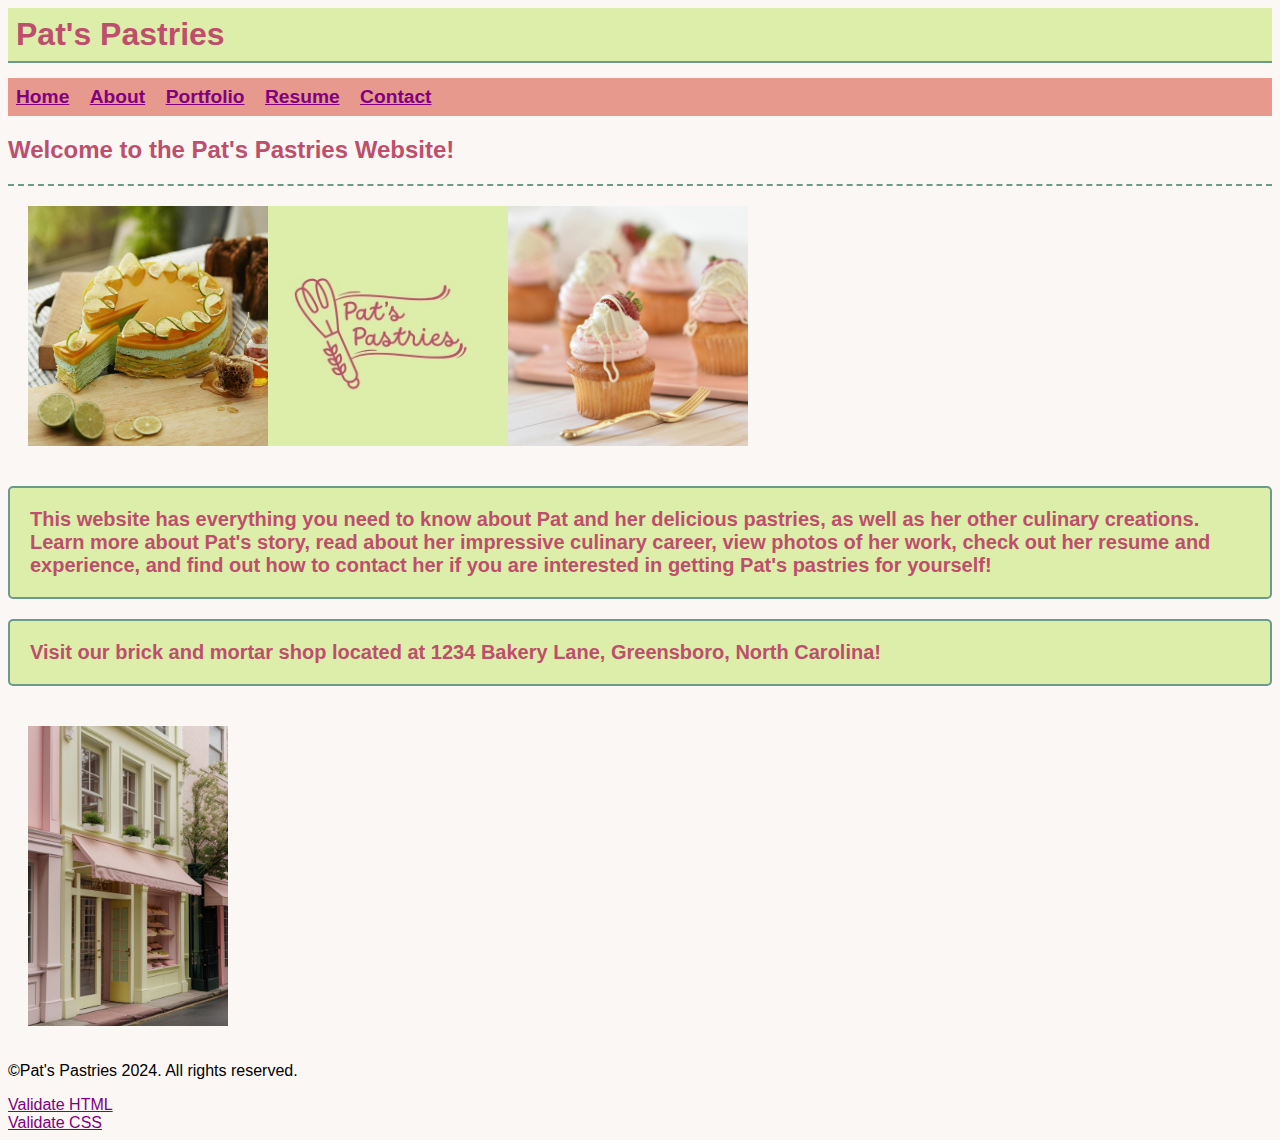
<file: index.html>
<!DOCTYPE html>
<html lang="en">
	<head>
		<meta charset="UTF-8">
		<title>Pat's Pastries</title>
		<meta name="author" content="Caiya Brown">
		<link rel="stylesheet" href="styles.css">
		<!-- Icon from favicon.io -->
		<link rel="icon" type="image/x-icon" href="images/favicon.ico">
	</head>
	<body>
		<!-- Heading -->
		<header>
			<h1 class="gen-header">Pat's Pastries</h1>

			<!--Navigation Bar -->
			<nav class="nav">
				<a href="index.html">Home</a>
				<a href="about.html">About</a>
				<a href="portfolio.html">Portfolio</a>
				<a href="resume.html">Resume</a>
				<a href="contact.html">Contact</a>
			</nav>
		</header>
		<main>
			<section class="title">
				<h2>Welcome to the Pat's Pastries Website!</h2>
			</section>
			<!-- Information and images about the site -->
			<div class="home-images">
				<img src="images/pexels-pixabay-264939.jpg" alt="Pat's Pastries Logo">
				<img src="images/patspastrieslogo.jpg" alt="Pat's Pastries Logo">
				<img src="images/deva-williamson-S2jw81lfrG0-unsplash.jpg" alt="Pat's Pastries Logo">
			</div>
			<div class="content">
				<!--Insert images-->
				<p>
					This website has everything you need to know about Pat and her delicious pastries, as well as her other culinary creations. Learn more about Pat's story, read about her impressive culinary career, view photos of her work, check out her resume and experience, and find out how to contact her if you are interested in getting Pat's pastries for yourself!
				</p>
				<!--Insert image-->
				<p>
					Visit our brick and mortar shop located at 1234 Bakery Lane, Greensboro, North Carolina!
				</p>
			</div>
			<div class="home-images2">
				<img src="images/difanglepats.jfif" alt="Pat's Pastries Store Facade">
			</div>
		</main>
		<!--Footer-->
		<footer>
			<p>&copy;Pat's Pastries 2024. All rights reserved.</p>
			<a href="https://validator.w3.org/check?uri=referer"
			referrerpolicy="unsafe-url"> Validate HTML </a> <br>
			<a href="https://jigsaw.w3.org/css-validator/check/referer"
			referrerpolicy="unsafe-url"> Validate CSS </a>
		</footer>

	</body>
</html>
</file>
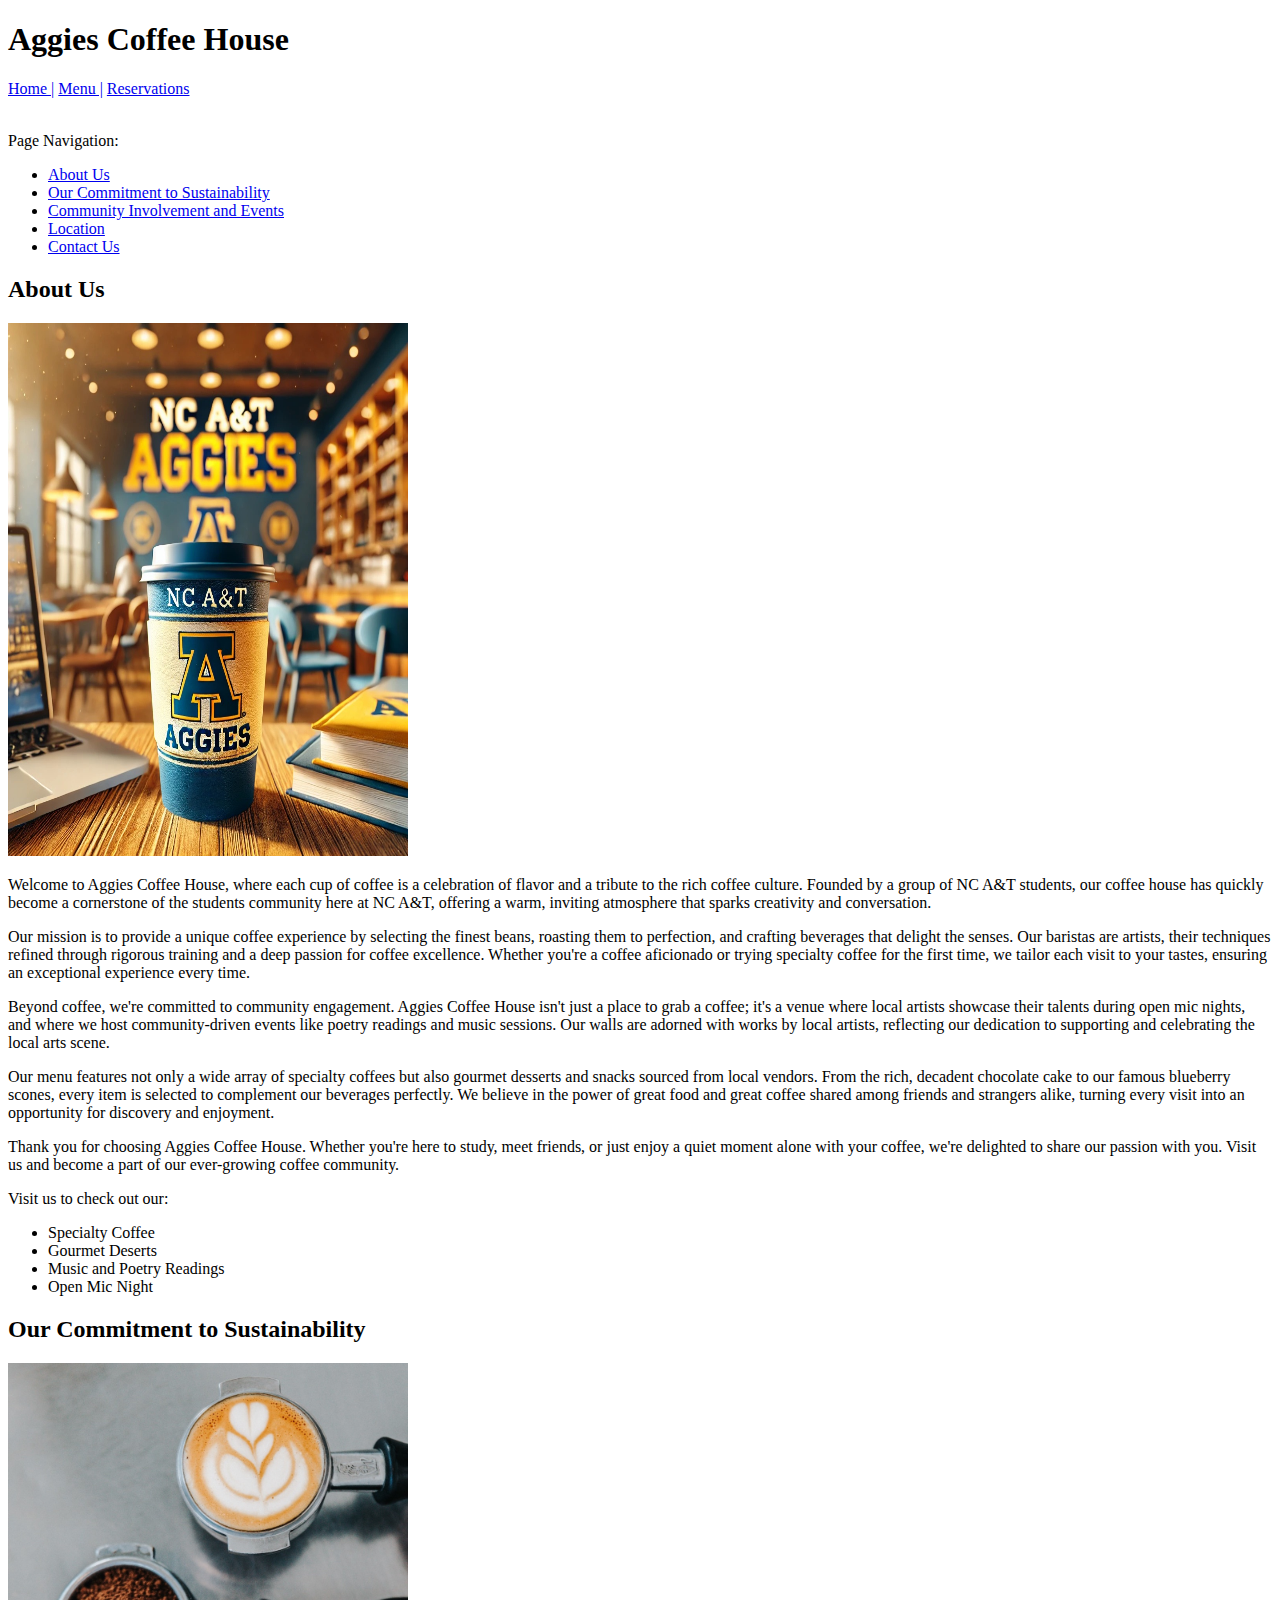
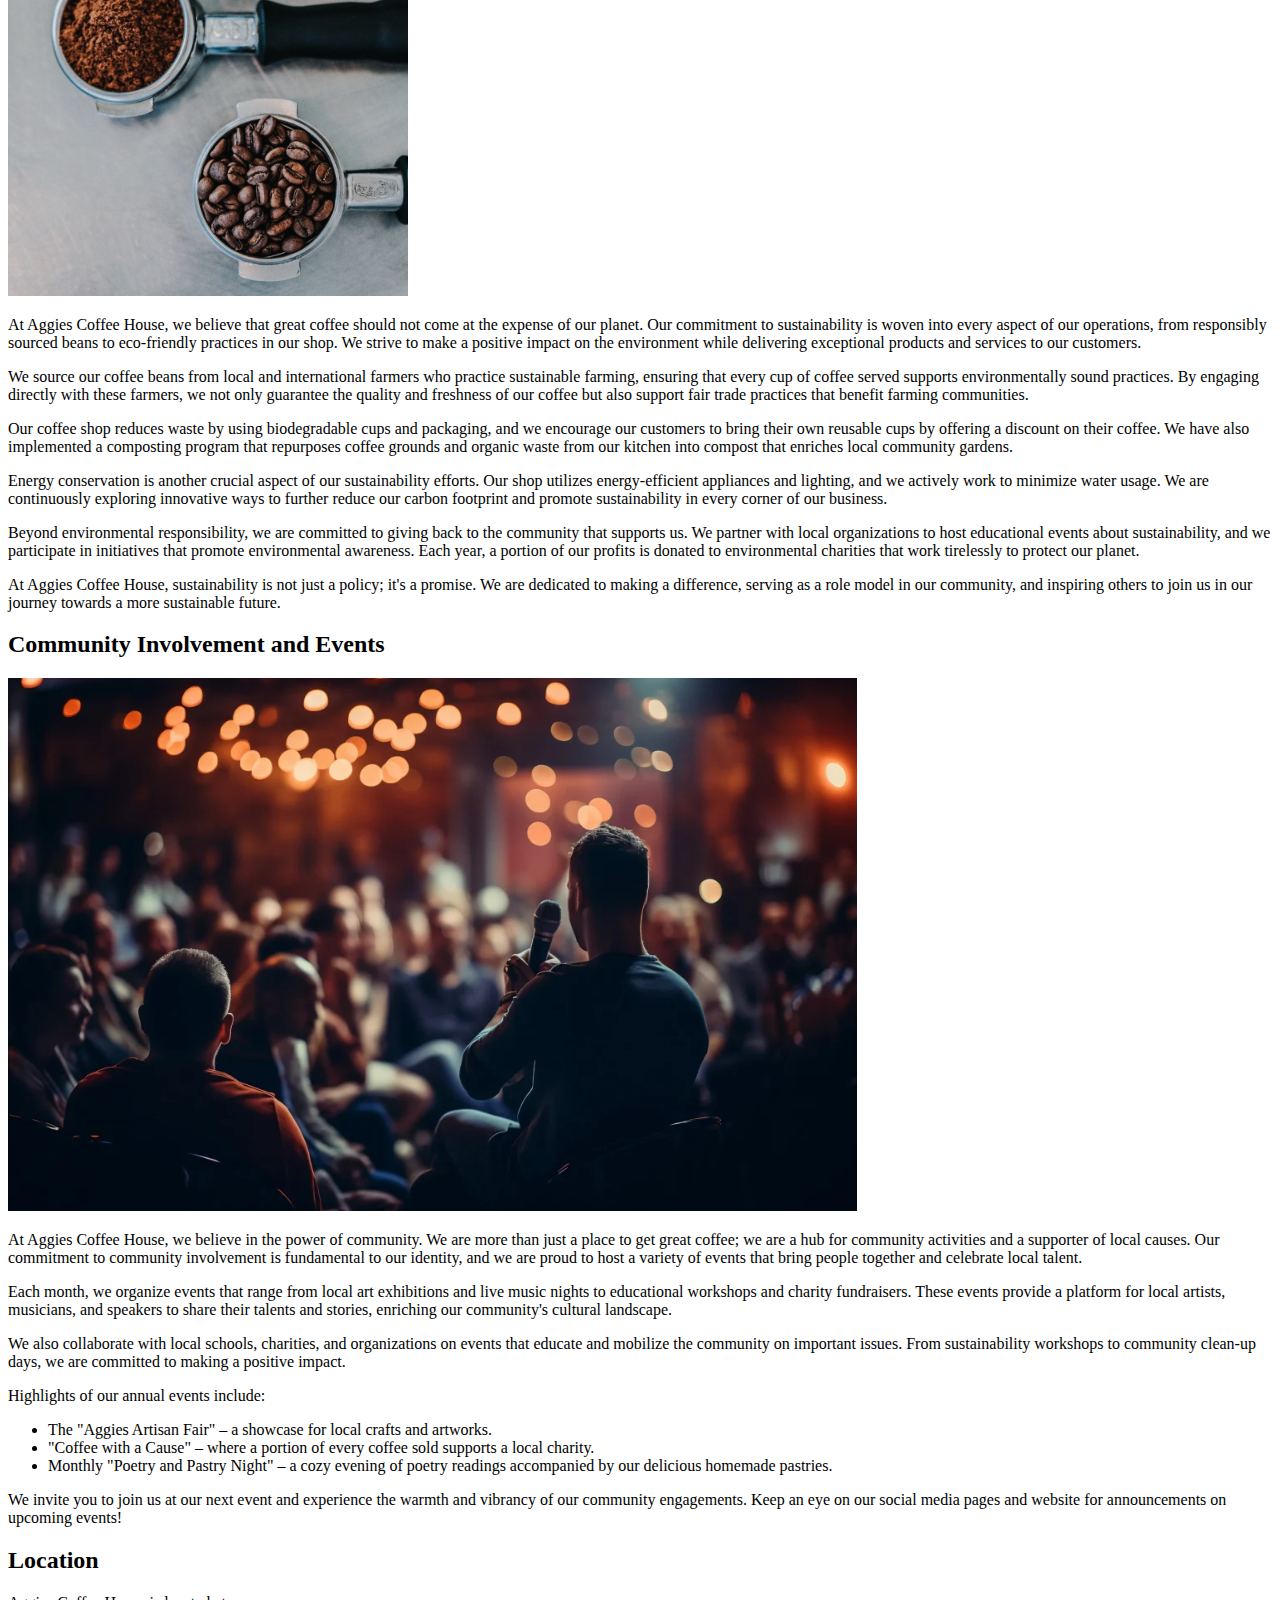
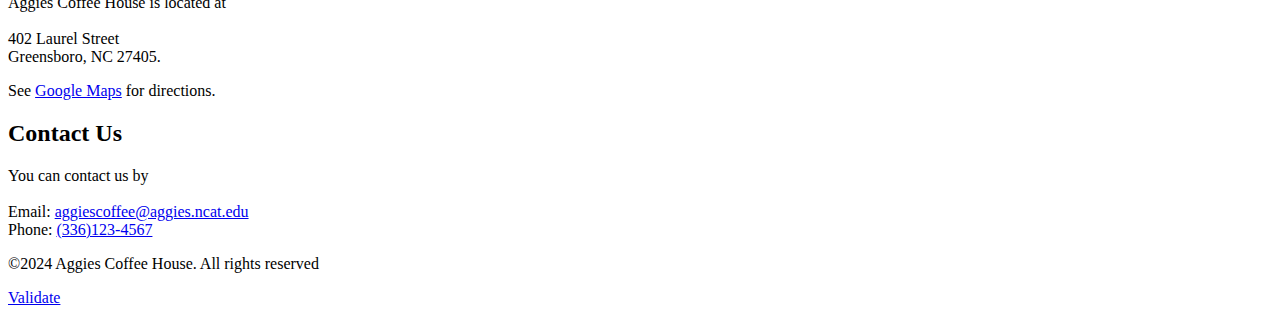
<file: assignment4/index.html>
<!DOCTYPE html>
<html lang="en">
<head>
    <meta charset="UTF-8">
    <title>Aggies Coffee House</title>
    <meta name="author" content="Group6">
    <link rel="icon" type="image/x-icon" href="images/favicon.ico">
</head>
<body>

    <header>
        <h1>Aggies Coffee House</h1>
        <nav>
            <a href="index.html">Home |</a>
            <a href="menu.html">Menu |</a>
            <a href="reservations.html">Reservations</a>

            <br><br>

            <p>Page Navigation:</p>
            <ul>
                <li><a href="#about-us">About Us</a></li>
                <li><a href="#sustainability">Our Commitment to Sustainability</a></li>
                <li><a href="#community-events">Community Involvement and Events</a></li>
                <li><a href="#location">Location</a></li>
                <li><a href="#contact-us">Contact Us</a></li>
            </ul>
        </nav>
    </header>

    <main>
        <section id="about-us">
            <h2>About Us</h2>
            <img src="images/logo.png" alt="Aggies Coffee House" width="400" height="533">
            <p>
                Welcome to Aggies Coffee House, where each cup of coffee is a celebration of flavor and a tribute to the rich coffee culture. Founded by a group of NC A&T students, our coffee house has quickly become a cornerstone of the students community here at NC A&T, offering a warm, inviting atmosphere that sparks creativity and conversation.
            </p>
            <p>
                Our mission is to provide a unique coffee experience by selecting the finest beans, roasting them to perfection, and crafting beverages that delight the senses. Our baristas are artists, their techniques refined through rigorous training and a deep passion for coffee excellence. Whether you're a coffee aficionado or trying specialty coffee for the first time, we tailor each visit to your tastes, ensuring an exceptional experience every time.
            </p>
            <p>
                Beyond coffee, we're committed to community engagement. Aggies Coffee House isn't just a place to grab a coffee; it's a venue where local artists showcase their talents during open mic nights, and where we host community-driven events like poetry readings and music sessions. Our walls are adorned with works by local artists, reflecting our dedication to supporting and celebrating the local arts scene.
            </p>
            <p>
                Our menu features not only a wide array of specialty coffees but also gourmet desserts and snacks sourced from local vendors. From the rich, decadent chocolate cake to our famous blueberry scones, every item is selected to complement our beverages perfectly. We believe in the power of great food and great coffee shared among friends and strangers alike, turning every visit into an opportunity for discovery and enjoyment.
            </p>
            <p>
                Thank you for choosing Aggies Coffee House. Whether you're here to study, meet friends, or just enjoy a quiet moment alone with your coffee, we're delighted to share our passion with you. Visit us and become a part of our ever-growing coffee community.
            </p>


            <p>Visit us to check out our:</p>
            
            <ul>
                <li>Specialty Coffee</li>
                <li>Gourmet Deserts</li>
                <li>Music and Poetry Readings</li>
                <li>Open Mic Night</li>
            </ul>
        </section>
        <section id="sustainability">
            <h2>Our Commitment to Sustainability</h2>

            <img src="images/coffee.jpg" alt="Coffee" width="400" height="533">

            <p>
                At Aggies Coffee House, we believe that great coffee should not come at the expense of our planet. Our commitment to sustainability is woven into every aspect of our operations, from responsibly sourced beans to eco-friendly practices in our shop. We strive to make a positive impact on the environment while delivering exceptional products and services to our customers.
            </p>
            <p>
                We source our coffee beans from local and international farmers who practice sustainable farming, ensuring that every cup of coffee served supports environmentally sound practices. By engaging directly with these farmers, we not only guarantee the quality and freshness of our coffee but also support fair trade practices that benefit farming communities.
            </p>
            <p>
                Our coffee shop reduces waste by using biodegradable cups and packaging, and we encourage our customers to bring their own reusable cups by offering a discount on their coffee. We have also implemented a composting program that repurposes coffee grounds and organic waste from our kitchen into compost that enriches local community gardens.
            </p>
            <p>
                Energy conservation is another crucial aspect of our sustainability efforts. Our shop utilizes energy-efficient appliances and lighting, and we actively work to minimize water usage. We are continuously exploring innovative ways to further reduce our carbon footprint and promote sustainability in every corner of our business.
            </p>
            <p>
                Beyond environmental responsibility, we are committed to giving back to the community that supports us. We partner with local organizations to host educational events about sustainability, and we participate in initiatives that promote environmental awareness. Each year, a portion of our profits is donated to environmental charities that work tirelessly to protect our planet.
            </p>
            <p>
                At Aggies Coffee House, sustainability is not just a policy; it's a promise. We are dedicated to making a difference, serving as a role model in our community, and inspiring others to join us in our journey towards a more sustainable future.
            </p>
        </section>
        <section id="community-events">
            <h2>Community Involvement and Events</h2>
            <img src="images/community.png" alt="Community at Aggies Coffee House" height="533">

            <p>
                At Aggies Coffee House, we believe in the power of community. We are more than just a place to get great coffee; we are a hub for community activities and a supporter of local causes. Our commitment to community involvement is fundamental to our identity, and we are proud to host a variety of events that bring people together and celebrate local talent.
            </p>
            <p>
                Each month, we organize events that range from local art exhibitions and live music nights to educational workshops and charity fundraisers. These events provide a platform for local artists, musicians, and speakers to share their talents and stories, enriching our community's cultural landscape.
            </p>
            <p>
                We also collaborate with local schools, charities, and organizations on events that educate and mobilize the community on important issues. From sustainability workshops to community clean-up days, we are committed to making a positive impact.
            </p>

            <p>Highlights of our annual events include:</p>
                <ul>
                    <li>The "Aggies Artisan Fair" – a showcase for local crafts and artworks.</li>
                    <li>"Coffee with a Cause" – where a portion of every coffee sold supports a local charity.</li>
                    <li>Monthly "Poetry and Pastry Night" – a cozy evening of poetry readings accompanied by our delicious homemade pastries.</li>
                </ul>
            
            <p>
                We invite you to join us at our next event and experience the warmth and vibrancy of our community engagements. Keep an eye on our social media pages and website for announcements on upcoming events!
            </p>
        </section>
        <section id="location">
            <h2>Location</h2>
            
            <p>
                Aggies Coffee House is located at 
                <br><br>
                402 Laurel Street
                <br>
                Greensboro, NC 27405.
            </p>
            
            <p> See <a href="https://maps.app.goo.gl/orBDhaC6fTrbt9LY6" target="_blank">Google Maps</a> for directions. </p>
        </section>
        <section id="contact-us">
            <h2>Contact Us</h2>
            <p>
                You can contact us by 
                <br><br>
                Email: <a href="mailto:aggiescoffee@aggies.ncat.edu">aggiescoffee@aggies.ncat.edu</a>
                <br>
                Phone: <a href="tel:+13361234567">(336)123-4567</a>
            </p>
        </section>


    </main>

    <footer>
        <p> &copy;2024 Aggies Coffee House. All rights reserved</p>
        <a href="https://validator.w3.org/check?uri=referer" referrerpolicy="unsafe-url">Validate</a>
    </footer>


</body>
</html>
</file>
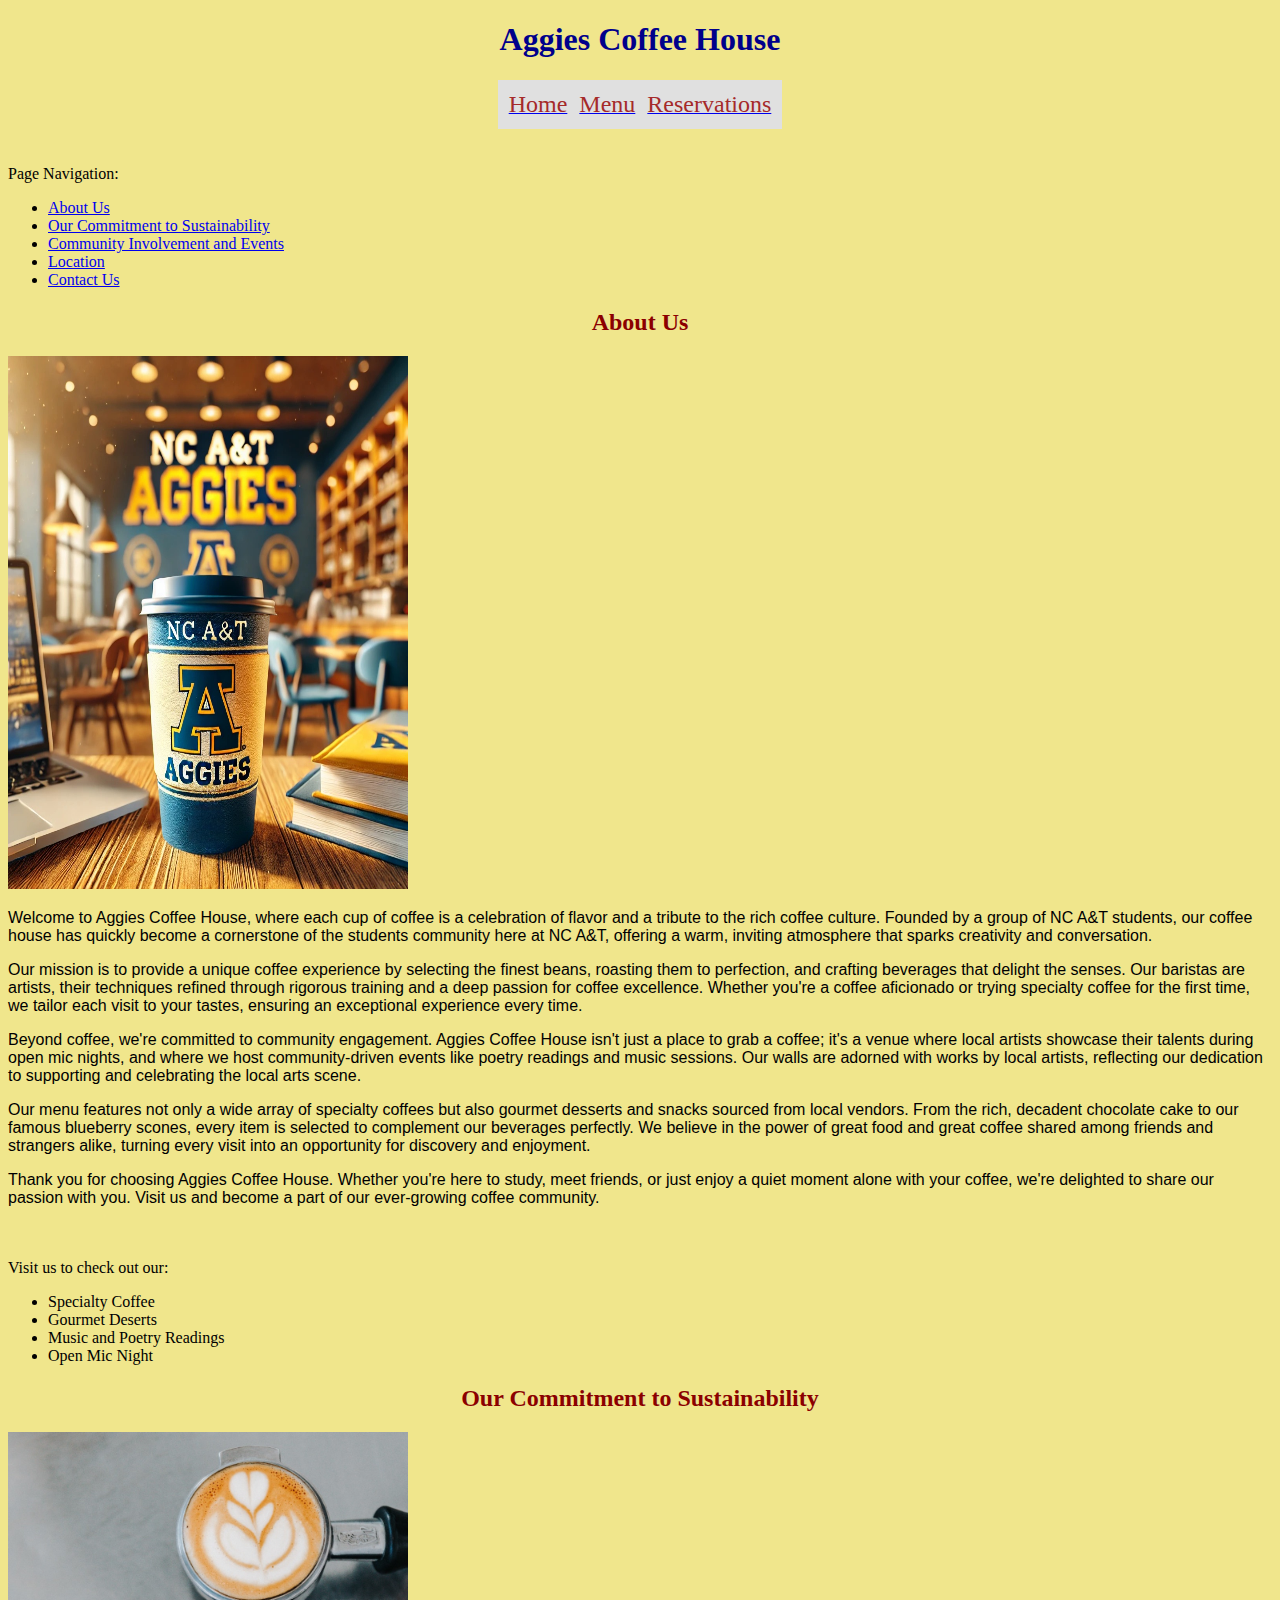
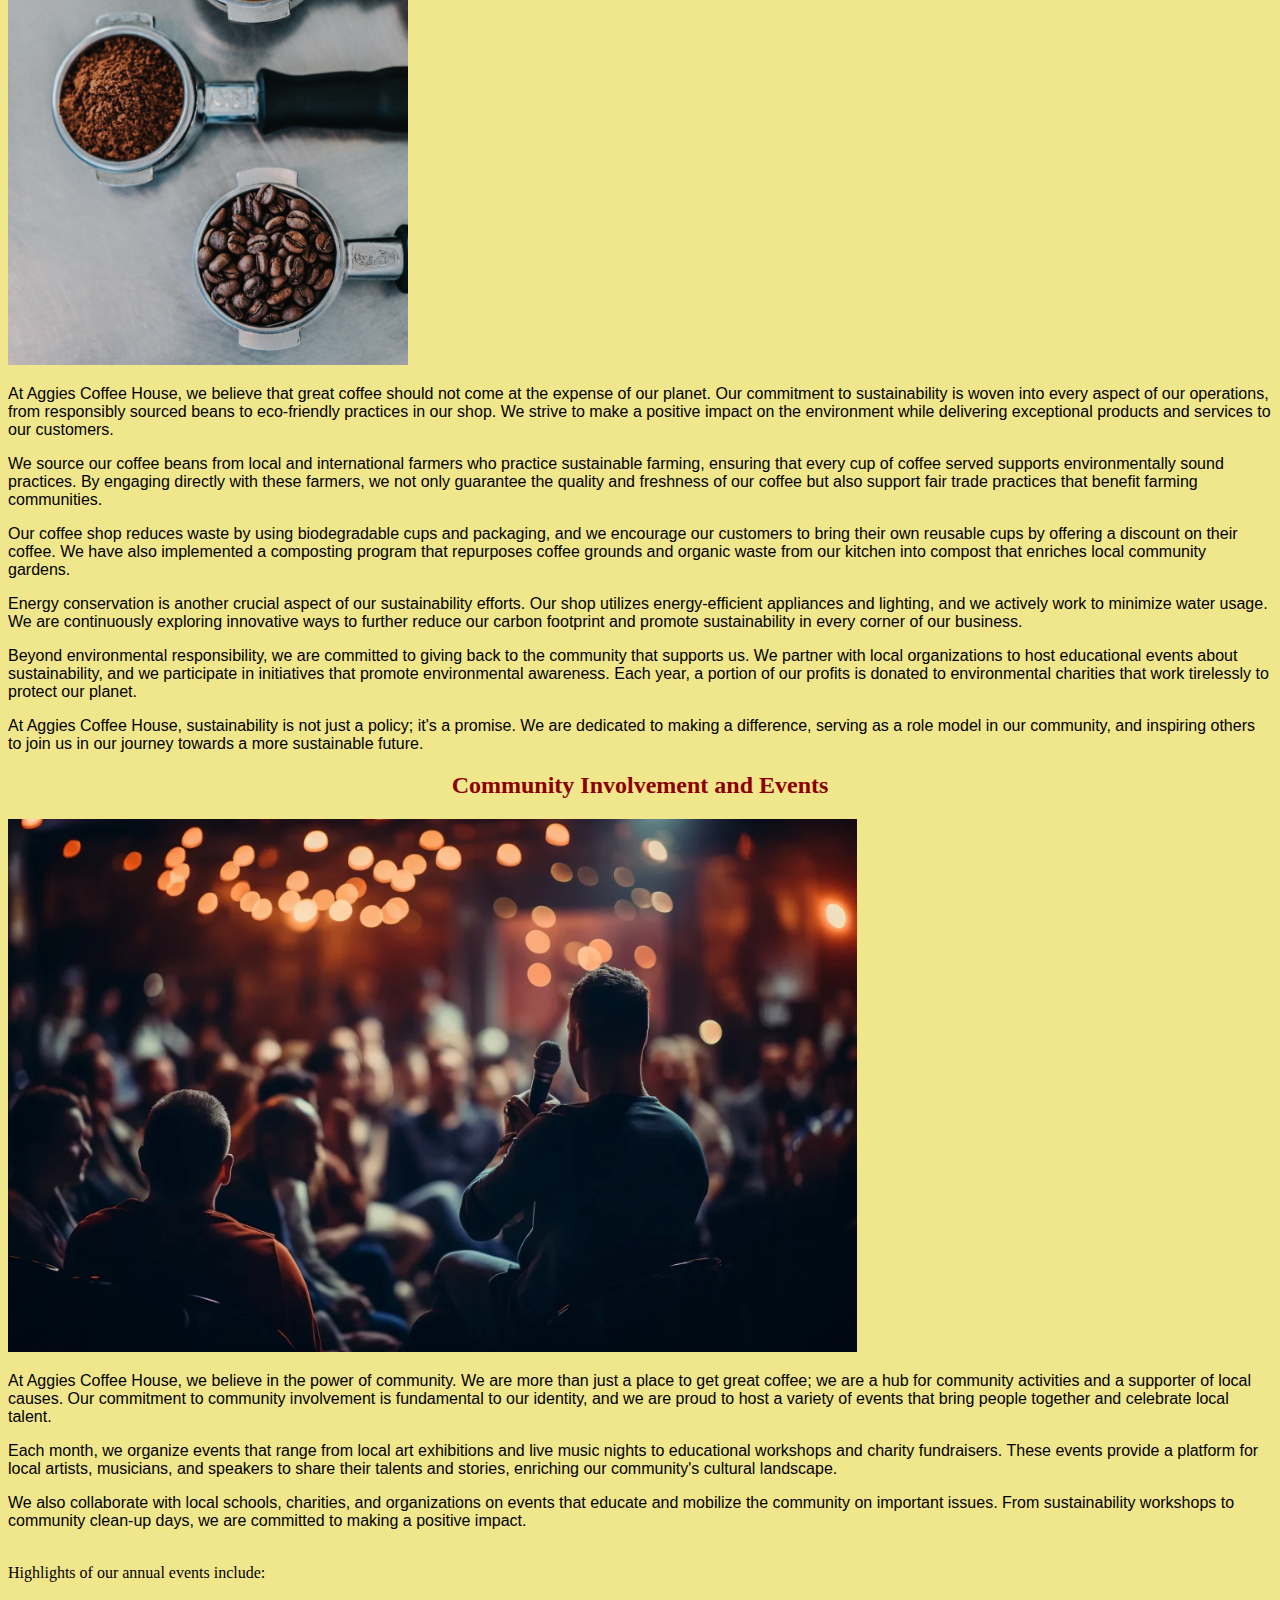
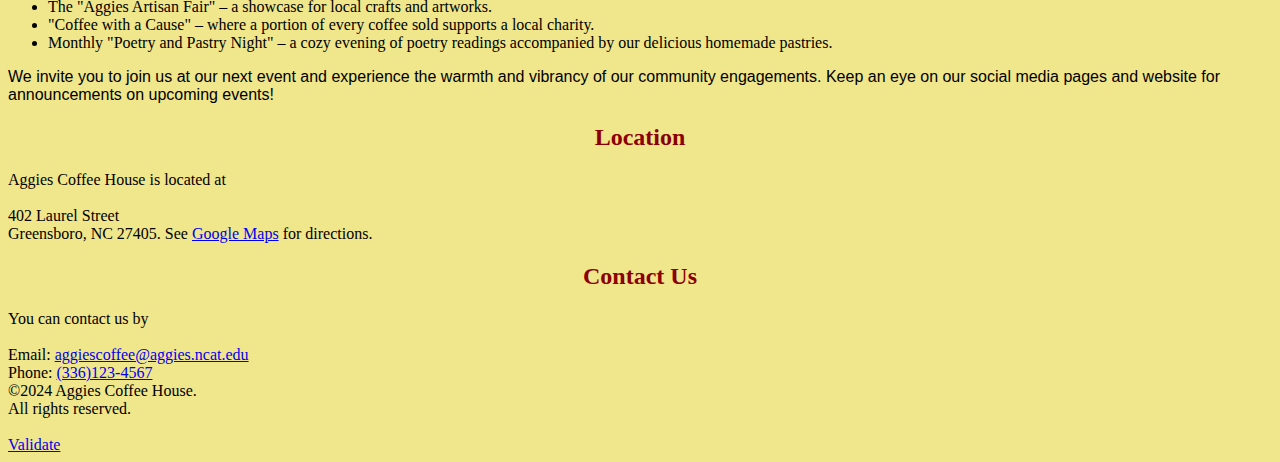
<file: assignment5/index.html>
<!DOCTYPE html>
<html lang="en">
<head>
    <meta charset="UTF-8">
    <title>Aggies Coffee House</title>
    <meta name="author" content="Group11">
    <link rel="icon" type="image/x-icon" href="images/favicon.ico">
</head>
<body bgcolor="#f0e68c">

    <header>
        <h1 align="center"><font color="darkblue">Aggies Coffee House</font></h1>
        <nav>

            <table align="center" border="0" cellspacing="10" width="100" bgcolor="#e0e0e0">
              <tr>
                <td><a href="index.html"><font color="brown" size="5">Home</font></a></td>
                <td><a href="menu.html"><font color="brown" size="5">Menu</font></a></td>
                <td><a href="reservations.html"><font color="brown" size="5">Reservations</font></a></td>
              </tr>
            </table>

            <br><br>Page Navigation:
            <ul>
                <li><a href="#about-us">About Us</a></li>
                <li><a href="#sustainability">Our Commitment to Sustainability</a></li>
                <li><a href="#community-events">Community Involvement and Events</a></li>
                <li><a href="#location">Location</a></li>
                <li><a href="#contact">Contact Us</a></li>
            </ul>
        </nav>
    </header>

    <main>
        <section id="about-us">
            <h2 align="center"><font color="darkred">About Us</font></h2>
            <img src="images/logo.png" alt="Aggies Coffee House" width="400" height="533">
            <p><font face="Arial" size="3">
                Welcome to Aggies Coffee House, where each cup of coffee is a celebration of flavor and a tribute to the rich coffee culture. Founded by a group of NC A&T students, our coffee house has quickly become a cornerstone of the students community here at NC A&T, offering a warm, inviting atmosphere that sparks creativity and conversation.
                </font>
            </p>
            <p><font face="Arial" size="3">
                Our mission is to provide a unique coffee experience by selecting the finest beans, roasting them to perfection, and crafting beverages that delight the senses. Our baristas are artists, their techniques refined through rigorous training and a deep passion for coffee excellence. Whether you're a coffee aficionado or trying specialty coffee for the first time, we tailor each visit to your tastes, ensuring an exceptional experience every time.</font>
            </p>
            <p><font face="Arial" size="3">
                Beyond coffee, we're committed to community engagement. Aggies Coffee House isn't just a place to grab a coffee; it's a venue where local artists showcase their talents during open mic nights, and where we host community-driven events like poetry readings and music sessions. Our walls are adorned with works by local artists, reflecting our dedication to supporting and celebrating the local arts scene.</font>
            </p>
            <p><font face="Arial" size="3">
                Our menu features not only a wide array of specialty coffees but also gourmet desserts and snacks sourced from local vendors. From the rich, decadent chocolate cake to our famous blueberry scones, every item is selected to complement our beverages perfectly. We believe in the power of great food and great coffee shared among friends and strangers alike, turning every visit into an opportunity for discovery and enjoyment.</font>
            </p>
            <p><font face="Arial" size="3">
                Thank you for choosing Aggies Coffee House. Whether you're here to study, meet friends, or just enjoy a quiet moment alone with your coffee, we're delighted to share our passion with you. Visit us and become a part of our ever-growing coffee community.</font>
            </p>


            <br><br>Visit us to check out our:
            
            <ul>
                <li>Specialty Coffee</li>
                <li>Gourmet Deserts</li>
                <li>Music and Poetry Readings</li>
                <li>Open Mic Night</li>
            </ul>
        </section>

        <section id="sustainability">
            <h2 align="center"><font color="darkred">Our Commitment to Sustainability</font></h2>

            <img src="images/coffee.jpg" alt="Coffee" width="400" height="533">

            <p><font face="Arial" size="3">
                At Aggies Coffee House, we believe that great coffee should not come at the expense of our planet. Our commitment to sustainability is woven into every aspect of our operations, from responsibly sourced beans to eco-friendly practices in our shop. We strive to make a positive impact on the environment while delivering exceptional products and services to our customers.</font>
            </p>
            <p><font face="Arial" size="3">
                We source our coffee beans from local and international farmers who practice sustainable farming, ensuring that every cup of coffee served supports environmentally sound practices. By engaging directly with these farmers, we not only guarantee the quality and freshness of our coffee but also support fair trade practices that benefit farming communities.</font>
            </p>
            <p><font face="Arial" size="3">
                Our coffee shop reduces waste by using biodegradable cups and packaging, and we encourage our customers to bring their own reusable cups by offering a discount on their coffee. We have also implemented a composting program that repurposes coffee grounds and organic waste from our kitchen into compost that enriches local community gardens.</font>
            </p>
            <p><font face="Arial" size="3">
                Energy conservation is another crucial aspect of our sustainability efforts. Our shop utilizes energy-efficient appliances and lighting, and we actively work to minimize water usage. We are continuously exploring innovative ways to further reduce our carbon footprint and promote sustainability in every corner of our business.
                </font>
            </p>
            <p><font face="Arial" size="3">
                Beyond environmental responsibility, we are committed to giving back to the community that supports us. We partner with local organizations to host educational events about sustainability, and we participate in initiatives that promote environmental awareness. Each year, a portion of our profits is donated to environmental charities that work tirelessly to protect our planet.</font>
            </p>
            <p><font face="Arial" size="3">
                At Aggies Coffee House, sustainability is not just a policy; it's a promise. We are dedicated to making a difference, serving as a role model in our community, and inspiring others to join us in our journey towards a more sustainable future.</font>
            </p>
        </section>

        <section id="community-events">
            <h2 align="center"><font color="darkred">Community Involvement and Events</font></h2>
            <img src="images/community.png" alt="Community at Aggies Coffee House" height="533">

            <p><font face="Arial" size="3">
                At Aggies Coffee House, we believe in the power of community. We are more than just a place to get great coffee; we are a hub for community activities and a supporter of local causes. Our commitment to community involvement is fundamental to our identity, and we are proud to host a variety of events that bring people together and celebrate local talent.</font>
            </p>
            <p><font face="Arial" size="3">
                Each month, we organize events that range from local art exhibitions and live music nights to educational workshops and charity fundraisers. These events provide a platform for local artists, musicians, and speakers to share their talents and stories, enriching our community's cultural landscape.</font>
            </p>
            <p><font face="Arial" size="3">
                We also collaborate with local schools, charities, and organizations on events that educate and mobilize the community on important issues. From sustainability workshops to community clean-up days, we are committed to making a positive impact.</font>
            </p>

            <br>Highlights of our annual events include:
                <ul>
                    <li>The "Aggies Artisan Fair" – a showcase for local crafts and artworks.</li>
                    <li>"Coffee with a Cause" – where a portion of every coffee sold supports a local charity.</li>
                    <li>Monthly "Poetry and Pastry Night" – a cozy evening of poetry readings accompanied by our delicious homemade pastries.</li>
                </ul>
            
            <p><font face="Arial" size="3">
                We invite you to join us at our next event and experience the warmth and vibrancy of our community engagements. Keep an eye on our social media pages and website for announcements on upcoming events!</font>
            </p>
        </section>

        <section id="location">
            <h2 align="center"><font color="darkred">Location</font></h2>
                Aggies Coffee House is located at 
                <br><br>
                402 Laurel Street
                <br>
                Greensboro, NC 27405.
            
            See <a href="https://maps.app.goo.gl/orBDhaC6fTrbt9LY6" target="_blank">Google Maps</a> for directions.
        </section>

        <section id="contact">
            <h2 align="center"><font color="darkred">Contact Us</font></h2>
                You can contact us by 
                <br><br>
                Email: <a href="mailto:aggiescoffee@aggies.ncat.edu">aggiescoffee@aggies.ncat.edu</a>
                <br>
                Phone: <a href="tel:+13361234567">(336)123-4567</a>
        </section>

    </main>

    <footer>
        &copy;2024 Aggies Coffee House.<br>
        All rights reserved.<br><br>
        <a href="https://validator.w3.org/check?uri=referer" referrerpolicy="unsafe-url">Validate</a>
    </footer>


</body>
</html>
</file>
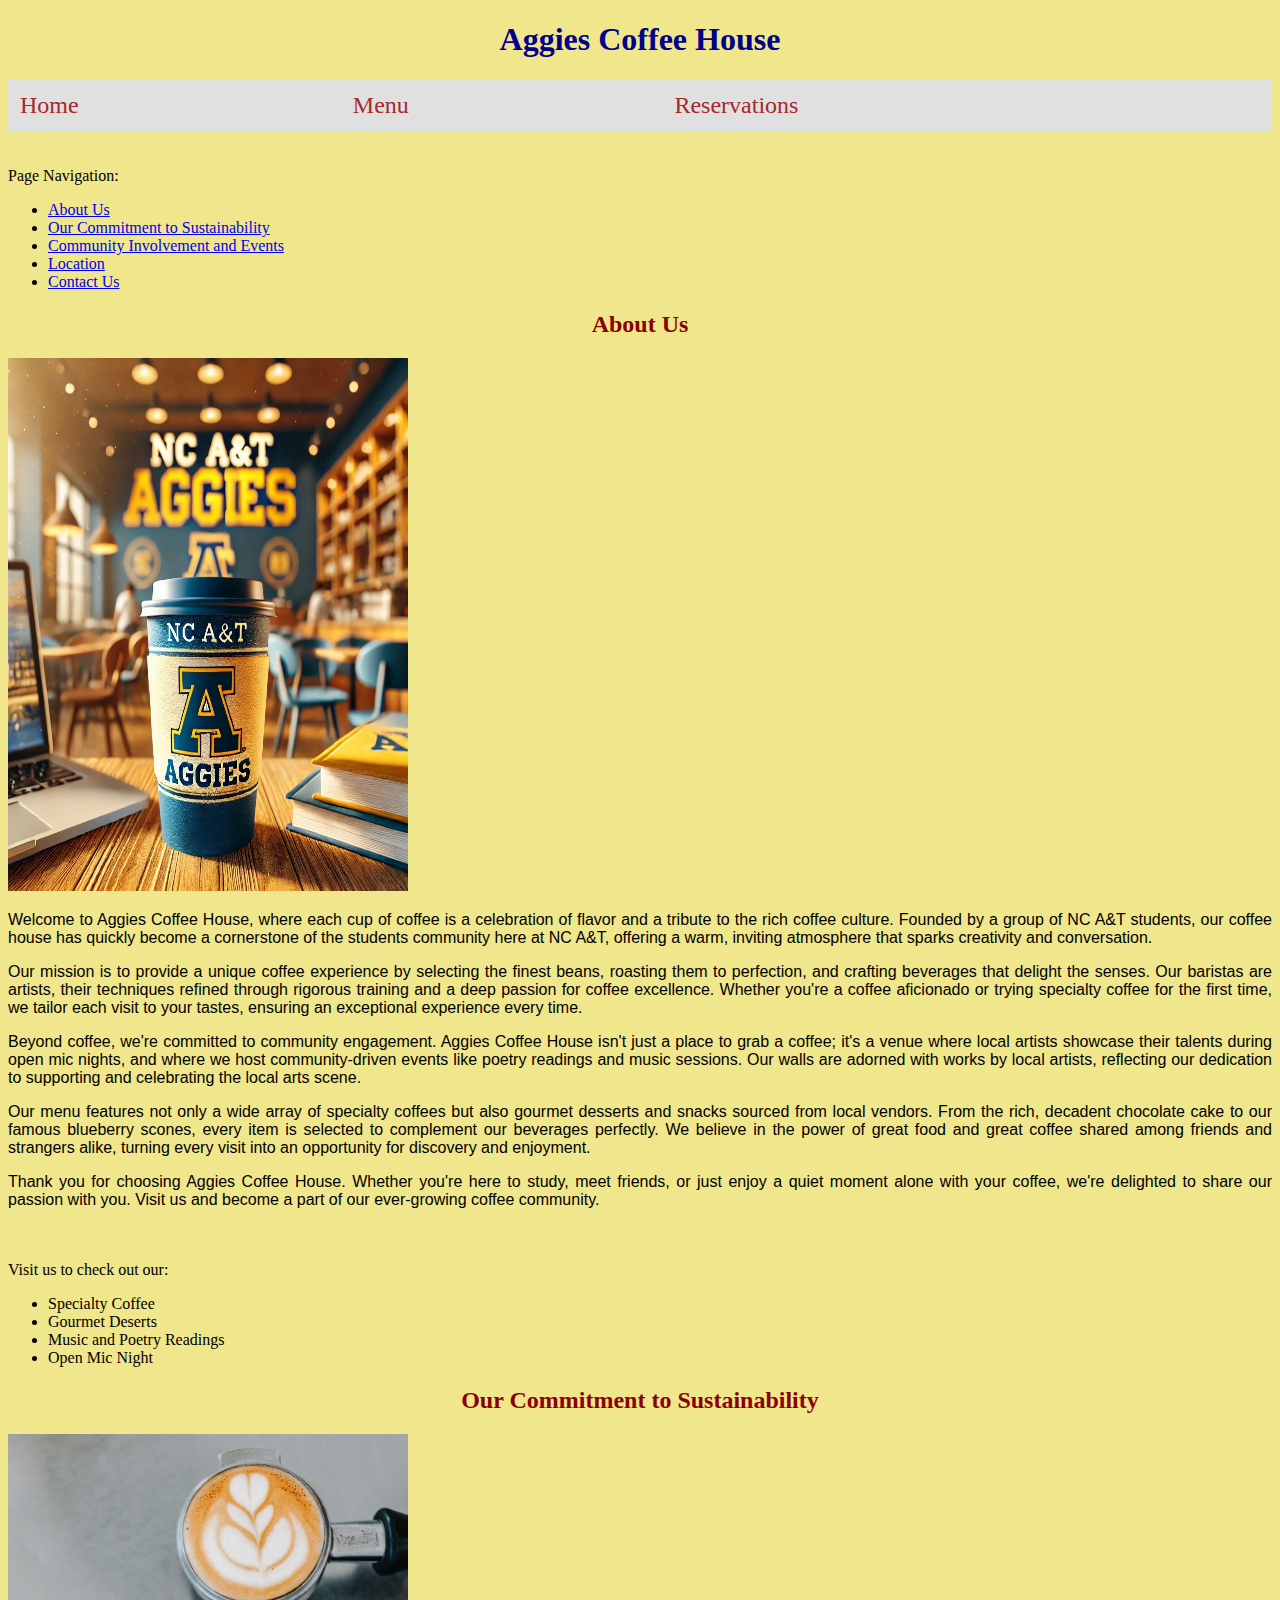
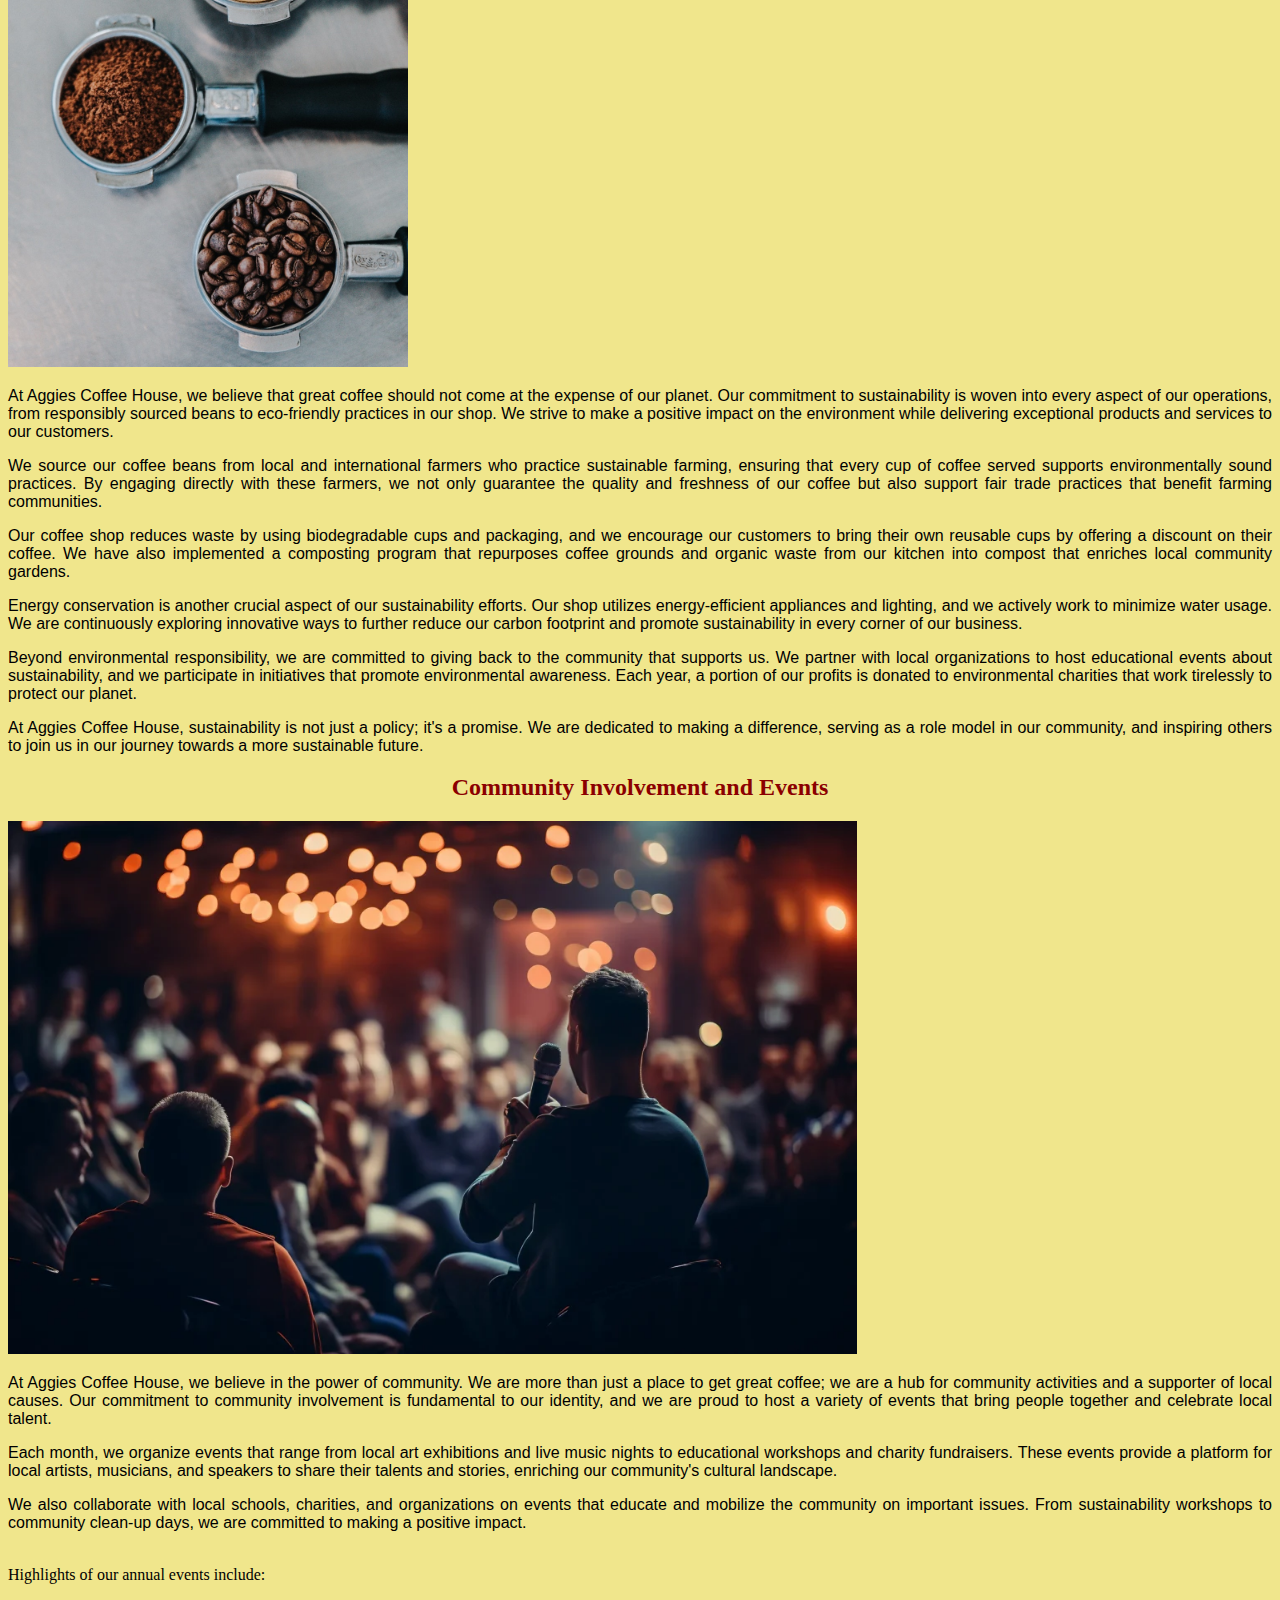
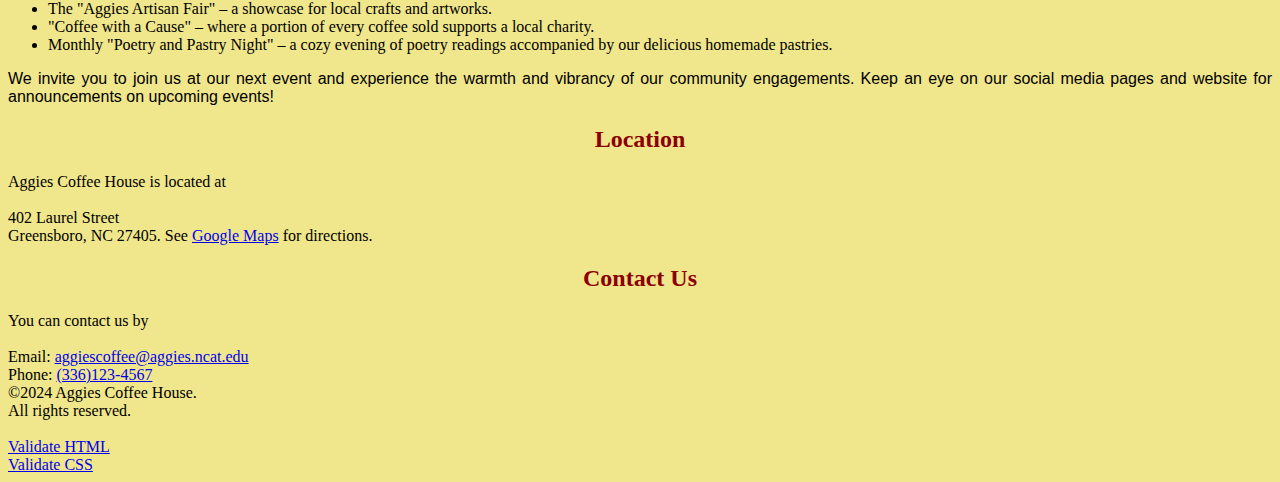
<file: assignment6/index.html>
<!DOCTYPE html>
<html lang="en">
<head>
    <meta charset="UTF-8">
    <title>Aggies Coffee House</title>
    <meta name="author" content="Group11">
    <link rel="icon" type="image/x-icon" href="images/favicon.ico">
    <link rel="stylesheet" type="text/css" href="styles.css">
</head>
<body>

    <header>
        <h1>Aggies Coffee House</h1>
        <nav>

            <table>
              <tr>
                <td><a href="index.html">Home</a></td>
                <td><a href="menu.html">Menu</a></td>
                <td><a href="reservations.html">Reservations</a></td>
              </tr>
            </table>

            <br><br>Page Navigation:
            <ul>
                <li><a href="#about-us">About Us</a></li>
                <li><a href="#sustainability">Our Commitment to Sustainability</a></li>
                <li><a href="#community-events">Community Involvement and Events</a></li>
                <li><a href="#location">Location</a></li>
                <li><a href="#contact">Contact Us</a></li>
            </ul>
        </nav>
    </header>

    <main>
        <section id="about-us">
            <h2>About Us</h2>
            <img src="images/logo.png" alt="Aggies Coffee House" width="400" height="533">
            <p>
                Welcome to Aggies Coffee House, where each cup of coffee is a celebration of flavor and a tribute to the rich coffee culture. Founded by a group of NC A&T students, our coffee house has quickly become a cornerstone of the students community here at NC A&T, offering a warm, inviting atmosphere that sparks creativity and conversation.
            </p>
            <p>
                Our mission is to provide a unique coffee experience by selecting the finest beans, roasting them to perfection, and crafting beverages that delight the senses. Our baristas are artists, their techniques refined through rigorous training and a deep passion for coffee excellence. Whether you're a coffee aficionado or trying specialty coffee for the first time, we tailor each visit to your tastes, ensuring an exceptional experience every time.
            </p>
            <p>
                Beyond coffee, we're committed to community engagement. Aggies Coffee House isn't just a place to grab a coffee; it's a venue where local artists showcase their talents during open mic nights, and where we host community-driven events like poetry readings and music sessions. Our walls are adorned with works by local artists, reflecting our dedication to supporting and celebrating the local arts scene.
            </p>
            <p>
                Our menu features not only a wide array of specialty coffees but also gourmet desserts and snacks sourced from local vendors. From the rich, decadent chocolate cake to our famous blueberry scones, every item is selected to complement our beverages perfectly. We believe in the power of great food and great coffee shared among friends and strangers alike, turning every visit into an opportunity for discovery and enjoyment.
            </p>
            <p>
                Thank you for choosing Aggies Coffee House. Whether you're here to study, meet friends, or just enjoy a quiet moment alone with your coffee, we're delighted to share our passion with you. Visit us and become a part of our ever-growing coffee community.
            </p>


            <br><br>Visit us to check out our:
            
            <ul>
                <li>Specialty Coffee</li>
                <li>Gourmet Deserts</li>
                <li>Music and Poetry Readings</li>
                <li>Open Mic Night</li>
            </ul>
        </section>

        <section id="sustainability">
            <h2>Our Commitment to Sustainability</h2>

            <img src="images/coffee.jpg" alt="Coffee" width="400" height="533">

            <p>
                At Aggies Coffee House, we believe that great coffee should not come at the expense of our planet. Our commitment to sustainability is woven into every aspect of our operations, from responsibly sourced beans to eco-friendly practices in our shop. We strive to make a positive impact on the environment while delivering exceptional products and services to our customers.
            </p>
            <p>
                We source our coffee beans from local and international farmers who practice sustainable farming, ensuring that every cup of coffee served supports environmentally sound practices. By engaging directly with these farmers, we not only guarantee the quality and freshness of our coffee but also support fair trade practices that benefit farming communities.
            </p>
            <p>
                Our coffee shop reduces waste by using biodegradable cups and packaging, and we encourage our customers to bring their own reusable cups by offering a discount on their coffee. We have also implemented a composting program that repurposes coffee grounds and organic waste from our kitchen into compost that enriches local community gardens.
            </p>
            <p>
                Energy conservation is another crucial aspect of our sustainability efforts. Our shop utilizes energy-efficient appliances and lighting, and we actively work to minimize water usage. We are continuously exploring innovative ways to further reduce our carbon footprint and promote sustainability in every corner of our business.
            </p>
            <p>
                Beyond environmental responsibility, we are committed to giving back to the community that supports us. We partner with local organizations to host educational events about sustainability, and we participate in initiatives that promote environmental awareness. Each year, a portion of our profits is donated to environmental charities that work tirelessly to protect our planet.
            </p>
            <p>
                At Aggies Coffee House, sustainability is not just a policy; it's a promise. We are dedicated to making a difference, serving as a role model in our community, and inspiring others to join us in our journey towards a more sustainable future.
            </p>
        </section>

        <section id="community-events">
            <h2>Community Involvement and Events</h2>
            <img src="images/community.png" alt="Community at Aggies Coffee House" height="533">

            <p>
                At Aggies Coffee House, we believe in the power of community. We are more than just a place to get great coffee; we are a hub for community activities and a supporter of local causes. Our commitment to community involvement is fundamental to our identity, and we are proud to host a variety of events that bring people together and celebrate local talent.
            </p>
            <p>
                Each month, we organize events that range from local art exhibitions and live music nights to educational workshops and charity fundraisers. These events provide a platform for local artists, musicians, and speakers to share their talents and stories, enriching our community's cultural landscape.
            </p>
            <p>
                We also collaborate with local schools, charities, and organizations on events that educate and mobilize the community on important issues. From sustainability workshops to community clean-up days, we are committed to making a positive impact.
            </p>

            <br>Highlights of our annual events include:
                <ul>
                    <li>The "Aggies Artisan Fair" – a showcase for local crafts and artworks.</li>
                    <li>"Coffee with a Cause" – where a portion of every coffee sold supports a local charity.</li>
                    <li>Monthly "Poetry and Pastry Night" – a cozy evening of poetry readings accompanied by our delicious homemade pastries.</li>
                </ul>
            
            <p>
                We invite you to join us at our next event and experience the warmth and vibrancy of our community engagements. Keep an eye on our social media pages and website for announcements on upcoming events!
            </p>
        </section>

        <section id="location">
            <h2>Location</h2>
                Aggies Coffee House is located at 
                <br><br>
                402 Laurel Street
                <br>
                Greensboro, NC 27405.
            
            See <a href="https://maps.app.goo.gl/orBDhaC6fTrbt9LY6" target="_blank">Google Maps</a> for directions.
        </section>

        <section id="contact">
            <h2>Contact Us</h2>
                You can contact us by 
                <br><br>
                Email: <a href="mailto:aggiescoffee@aggies.ncat.edu">aggiescoffee@aggies.ncat.edu</a>
                <br>
                Phone: <a href="tel:+13361234567">(336)123-4567</a>
        </section>

    </main>

    <footer>
        &copy;2024 Aggies Coffee House.<br>
        All rights reserved.<br><br>

        <a href="https://validator.w3.org/check?uri=referer" referrerpolicy="unsafe-url">Validate HTML</a> <br>

        <a href="https://jigsaw.w3.org/css-validator/check/referer" referrerpolicy="unsafe-url">Validate CSS</a>
    </footer>

</body>
</html>
</file>
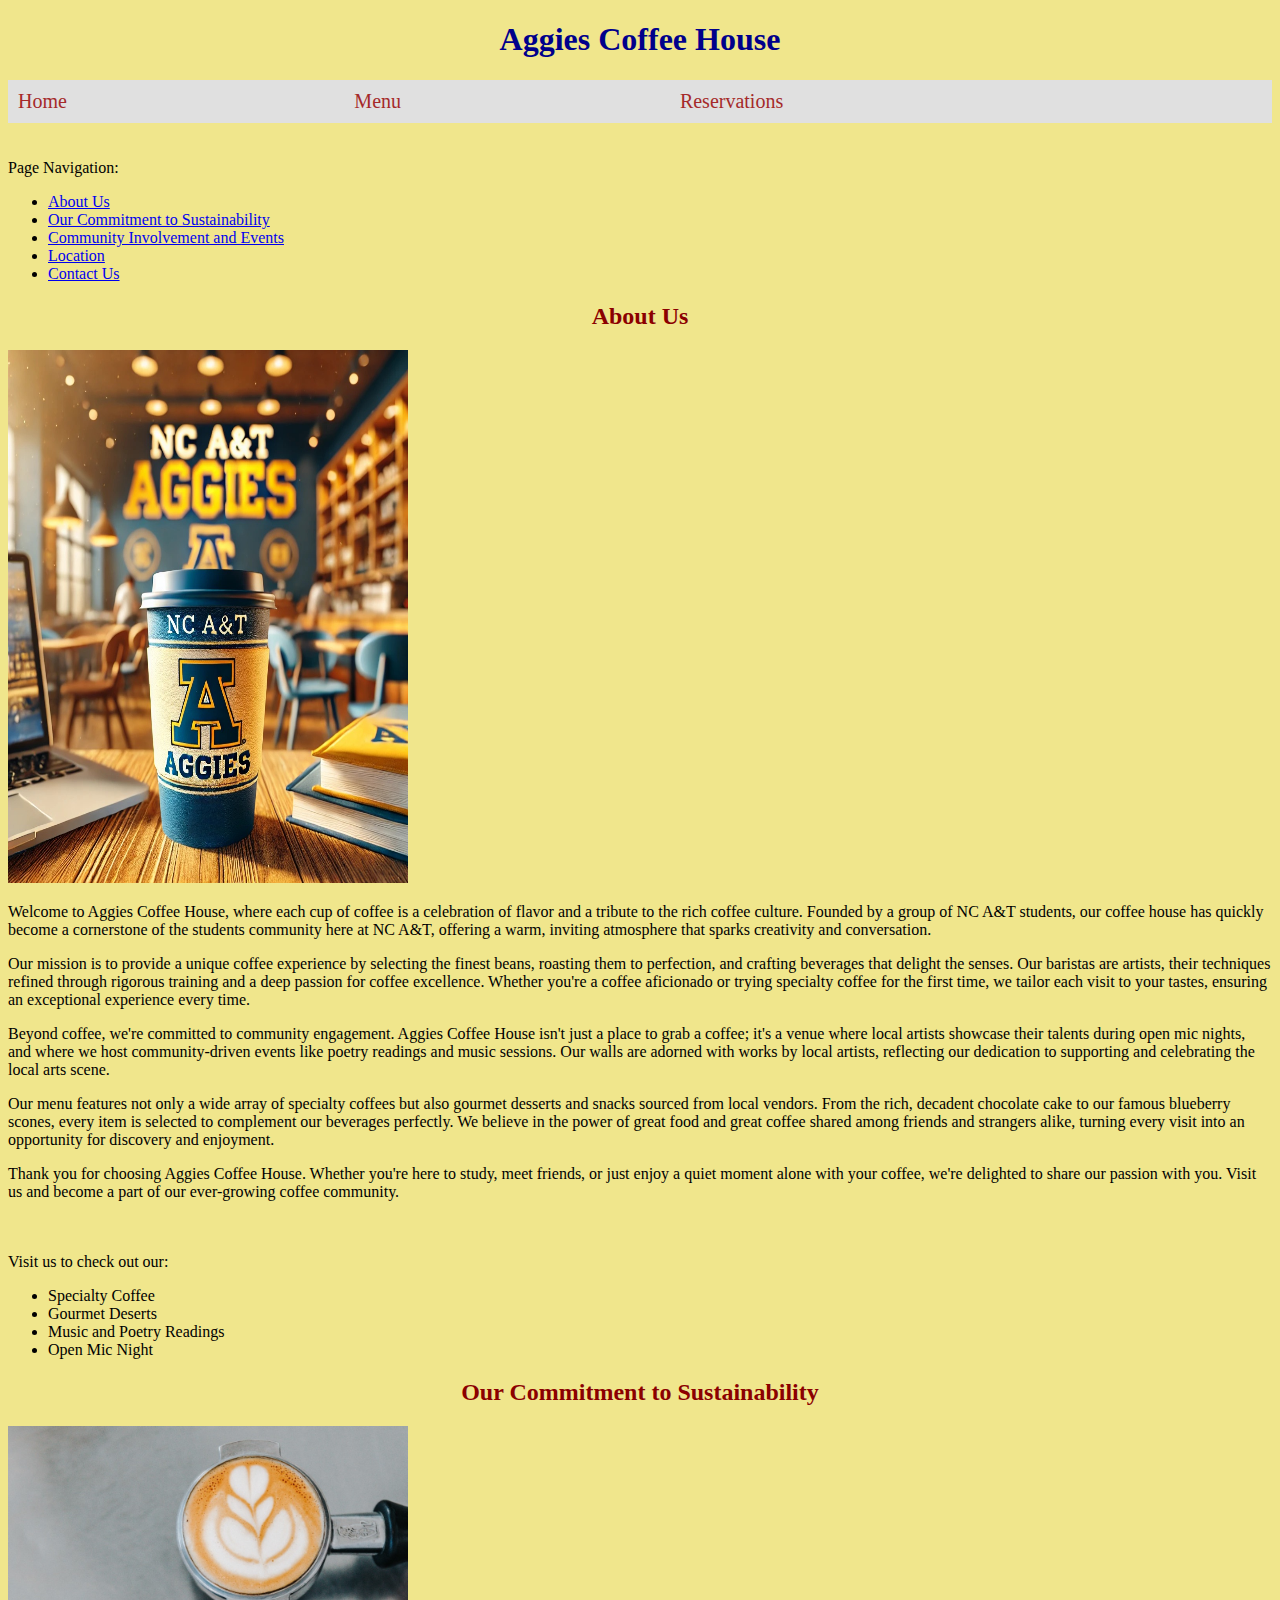
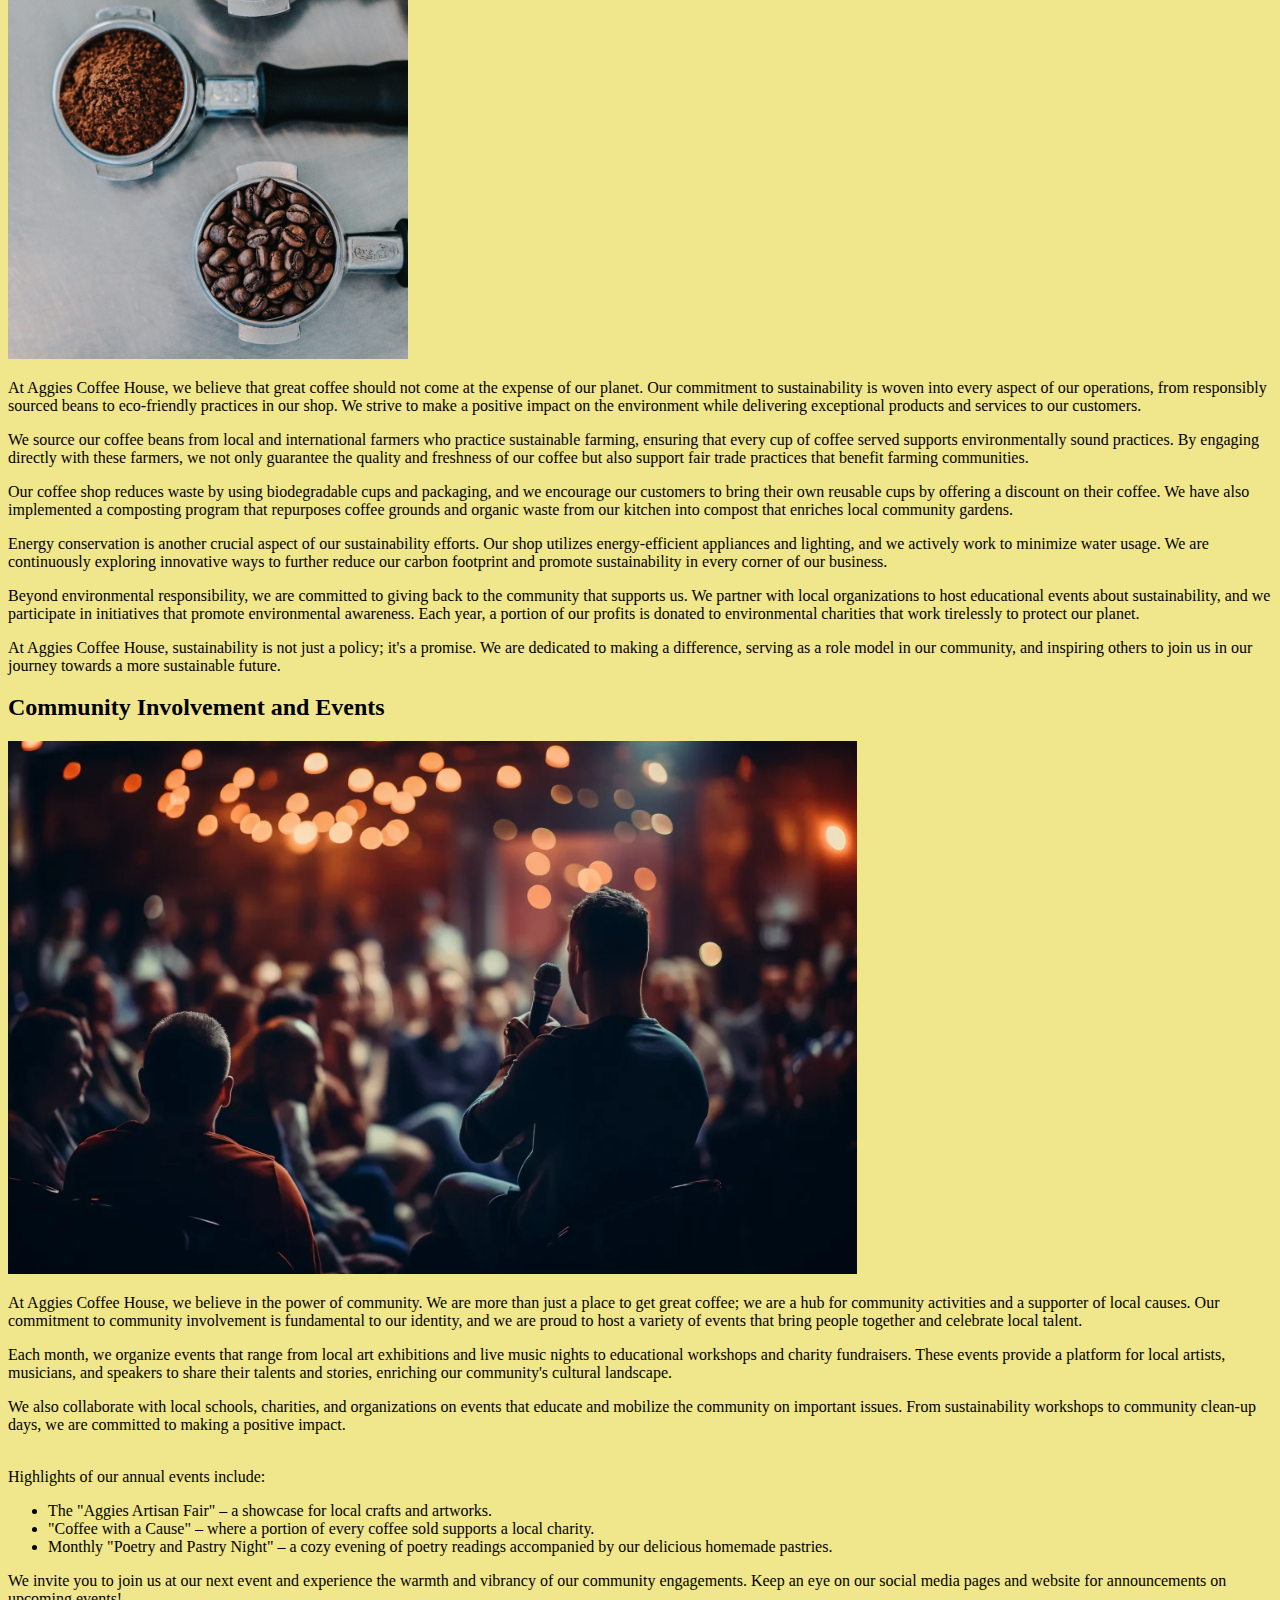
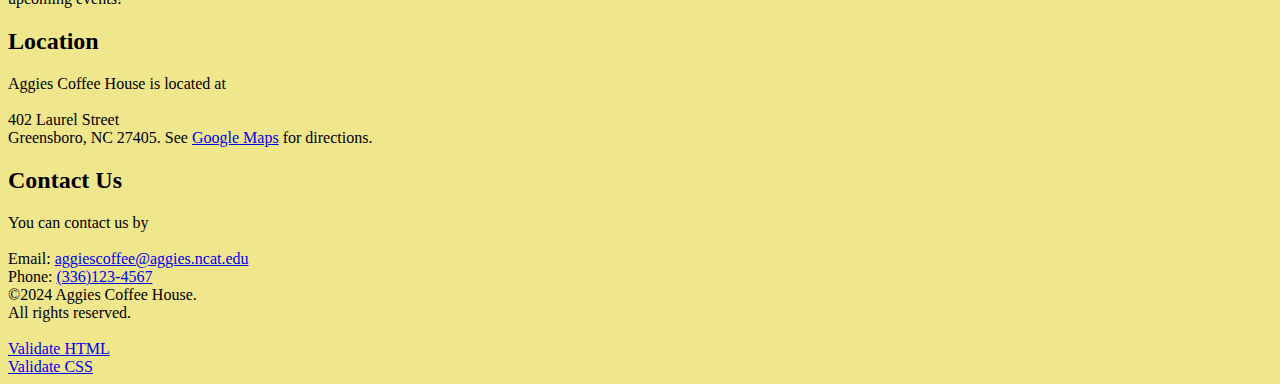
<file: assignment7/index.html>
<!DOCTYPE html>
<html lang="en">
<head>
    <meta charset="UTF-8">
    <title>Aggies Coffee House</title>
    <meta name="author" content="Group11">
    <link rel="icon" type="image/x-icon" href="images/favicon.ico">
    <link rel="stylesheet" type="text/css" href="styles.css">
    <style>
        #embedded-h2-about {
            text-align: center;
            color:  darkred;
        }
    </style> 
</head>
<body class="external-style-body">
    <header>
        <h1 class="external-h1">Aggies Coffee House</h1>
        <nav>

            <table class="external-nav-table">
              <tr>
                <td class="external-nav-td"><a class="external-nav-a" href="index.html">Home</a></td>
                <td class="external-nav-td"><a class="external-nav-a" href="menu.html">Menu</a></td>
                <td class="external-nav-td"><a class="external-nav-a" href="reservations.html">Reservations</a></td>
              </tr>
            </table>

            <br><br>Page Navigation:
            <ul>
                <li><a href="#about-us">About Us</a></li>
                <li><a href="#sustainability">Our Commitment to Sustainability</a></li>
                <li><a href="#community-events">Community Involvement and Events</a></li>
                <li><a href="#location">Location</a></li>
                <li><a href="#contact">Contact Us</a></li>
            </ul>
        </nav>
    </header>

    <main>
        <section id="about-us">
            <h2 id="embedded-h2-about">About Us</h2>
            <img src="images/logo.png" alt="Aggies Coffee House" width="400" height="533">
            <p>
                Welcome to Aggies Coffee House, where each cup of coffee is a celebration of flavor and a tribute to the rich coffee culture. Founded by a group of NC A&T students, our coffee house has quickly become a cornerstone of the students community here at NC A&T, offering a warm, inviting atmosphere that sparks creativity and conversation.
            </p>
            <p>
                Our mission is to provide a unique coffee experience by selecting the finest beans, roasting them to perfection, and crafting beverages that delight the senses. Our baristas are artists, their techniques refined through rigorous training and a deep passion for coffee excellence. Whether you're a coffee aficionado or trying specialty coffee for the first time, we tailor each visit to your tastes, ensuring an exceptional experience every time.
            </p>
            <p>
                Beyond coffee, we're committed to community engagement. Aggies Coffee House isn't just a place to grab a coffee; it's a venue where local artists showcase their talents during open mic nights, and where we host community-driven events like poetry readings and music sessions. Our walls are adorned with works by local artists, reflecting our dedication to supporting and celebrating the local arts scene.
            </p>
            <p>
                Our menu features not only a wide array of specialty coffees but also gourmet desserts and snacks sourced from local vendors. From the rich, decadent chocolate cake to our famous blueberry scones, every item is selected to complement our beverages perfectly. We believe in the power of great food and great coffee shared among friends and strangers alike, turning every visit into an opportunity for discovery and enjoyment.
            </p>
            <p>
                Thank you for choosing Aggies Coffee House. Whether you're here to study, meet friends, or just enjoy a quiet moment alone with your coffee, we're delighted to share our passion with you. Visit us and become a part of our ever-growing coffee community.
            </p>


            <br><br>Visit us to check out our:
            
            <ul>
                <li>Specialty Coffee</li>
                <li>Gourmet Deserts</li>
                <li>Music and Poetry Readings</li>
                <li>Open Mic Night</li>
            </ul>
        </section>

        <section id="sustainability">
            <h2 style="text-align: center; color: darkred;">Our Commitment to Sustainability</h2>

            <img src="images/coffee.jpg" alt="Coffee" width="400" height="533">

            <p>
                At Aggies Coffee House, we believe that great coffee should not come at the expense of our planet. Our commitment to sustainability is woven into every aspect of our operations, from responsibly sourced beans to eco-friendly practices in our shop. We strive to make a positive impact on the environment while delivering exceptional products and services to our customers.
            </p>
            <p>
                We source our coffee beans from local and international farmers who practice sustainable farming, ensuring that every cup of coffee served supports environmentally sound practices. By engaging directly with these farmers, we not only guarantee the quality and freshness of our coffee but also support fair trade practices that benefit farming communities.
            </p>
            <p>
                Our coffee shop reduces waste by using biodegradable cups and packaging, and we encourage our customers to bring their own reusable cups by offering a discount on their coffee. We have also implemented a composting program that repurposes coffee grounds and organic waste from our kitchen into compost that enriches local community gardens.
            </p>
            <p>
                Energy conservation is another crucial aspect of our sustainability efforts. Our shop utilizes energy-efficient appliances and lighting, and we actively work to minimize water usage. We are continuously exploring innovative ways to further reduce our carbon footprint and promote sustainability in every corner of our business.
            </p>
            <p>
                Beyond environmental responsibility, we are committed to giving back to the community that supports us. We partner with local organizations to host educational events about sustainability, and we participate in initiatives that promote environmental awareness. Each year, a portion of our profits is donated to environmental charities that work tirelessly to protect our planet.
            </p>
            <p>
                At Aggies Coffee House, sustainability is not just a policy; it's a promise. We are dedicated to making a difference, serving as a role model in our community, and inspiring others to join us in our journey towards a more sustainable future.
            </p>
        </section>

        <section id="community-events">
            <h2>Community Involvement and Events</h2>
            <img src="images/community.png" alt="Community at Aggies Coffee House" height="533">

            <p>
                At Aggies Coffee House, we believe in the power of community. We are more than just a place to get great coffee; we are a hub for community activities and a supporter of local causes. Our commitment to community involvement is fundamental to our identity, and we are proud to host a variety of events that bring people together and celebrate local talent.
            </p>
            <p>
                Each month, we organize events that range from local art exhibitions and live music nights to educational workshops and charity fundraisers. These events provide a platform for local artists, musicians, and speakers to share their talents and stories, enriching our community's cultural landscape.
            </p>
            <p>
                We also collaborate with local schools, charities, and organizations on events that educate and mobilize the community on important issues. From sustainability workshops to community clean-up days, we are committed to making a positive impact.
            </p>

            <br>Highlights of our annual events include:
                <ul>
                    <li>The "Aggies Artisan Fair" – a showcase for local crafts and artworks.</li>
                    <li>"Coffee with a Cause" – where a portion of every coffee sold supports a local charity.</li>
                    <li>Monthly "Poetry and Pastry Night" – a cozy evening of poetry readings accompanied by our delicious homemade pastries.</li>
                </ul>
            
            <p>
                We invite you to join us at our next event and experience the warmth and vibrancy of our community engagements. Keep an eye on our social media pages and website for announcements on upcoming events!
            </p>
        </section>

        <section id="location">
            <h2>Location</h2>
                Aggies Coffee House is located at 
                <br><br>
                402 Laurel Street
                <br>
                Greensboro, NC 27405.
            
            See <a href="https://maps.app.goo.gl/orBDhaC6fTrbt9LY6" target="_blank">Google Maps</a> for directions.
        </section>

        <section id="contact">
            <h2>Contact Us</h2>
                You can contact us by 
                <br><br>
                Email: <a href="mailto:aggiescoffee@aggies.ncat.edu">aggiescoffee@aggies.ncat.edu</a>
                <br>
                Phone: <a href="tel:+13361234567">(336)123-4567</a>
        </section>

    </main>

    <footer>
        &copy;2024 Aggies Coffee House.<br>
        All rights reserved.<br><br>

        <a href="https://validator.w3.org/check?uri=referer" referrerpolicy="unsafe-url">Validate HTML</a> <br>

        <a href="https://jigsaw.w3.org/css-validator/check/referer" referrerpolicy="unsafe-url">Validate CSS</a>
    </footer>

</body>
</html>
</file>
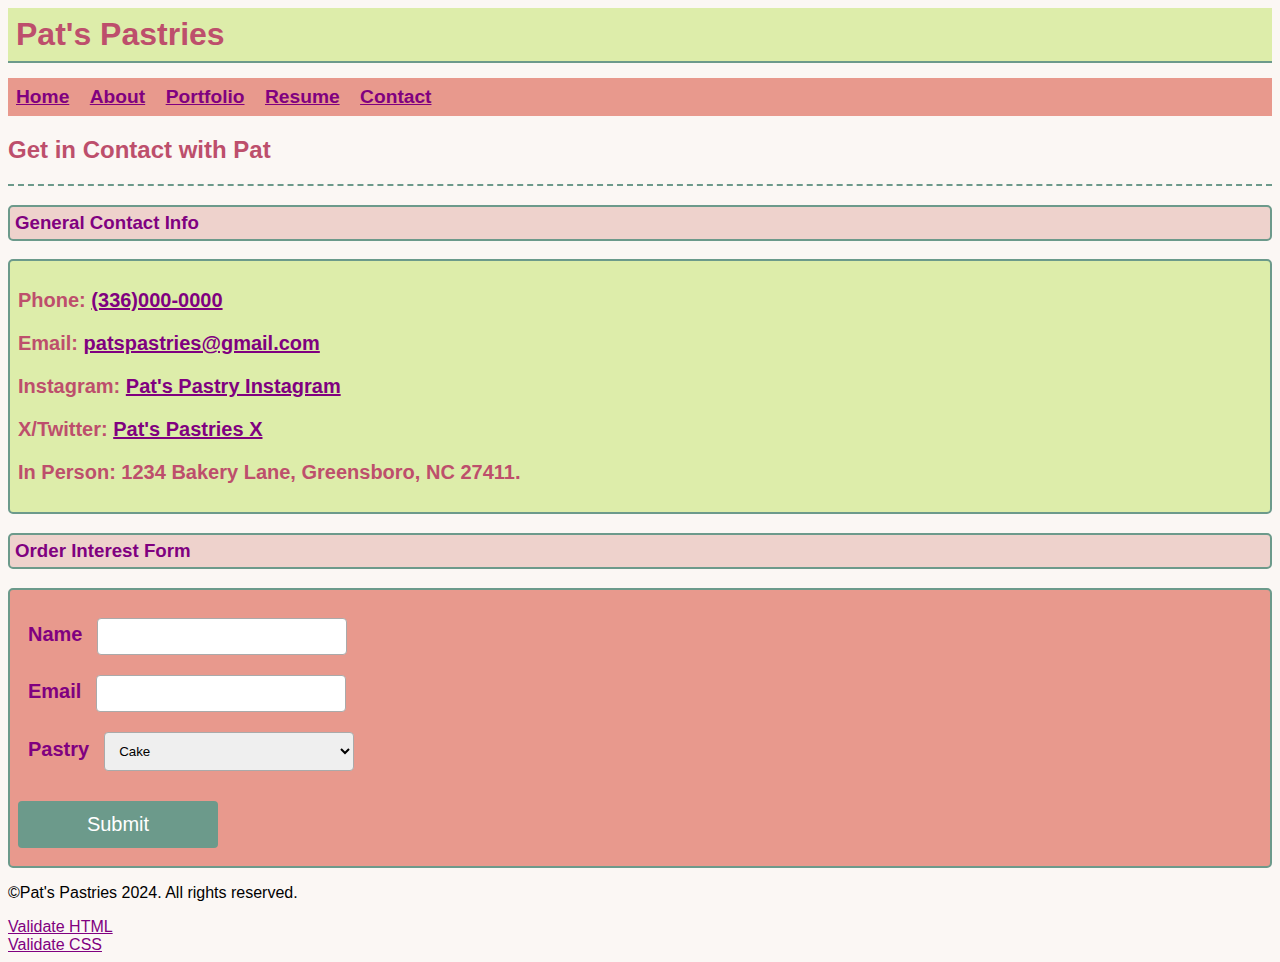
<file: contact.html>
<!DOCTYPE html>
<html lang="en">
	<head>
		<meta charset="UTF-8">
		<title>Pat's Pastries</title>
		<meta name="author" content="Caiya Brown">
		<link rel="stylesheet" href="styles.css">
		<!-- Icon from favicon.io -->
		<link rel="icon" type="image/x-icon" href="images/favicon.ico">
	</head>
	<body>
		<!-- Heading -->
		<header>
			<h1 class="gen-header">Pat's Pastries</h1>
			<!-- Insert photo(s) here -->

			<!--Navigation Bar -->
			<nav class="nav">
				<a href="index.html">Home</a>
				<a href="about.html">About</a>
				<a href="portfolio.html">Portfolio</a>
				<a href="resume.html">Resume</a>
				<a href="contact.html">Contact</a>
			</nav>
		</header>
		<main>
			<section class="title">
				<h2>Get in Contact with Pat</h2>
			</section>
			<section class="content">
				<h3>General Contact Info</h3>
			</section>
			<div class="contact">
				<p>Phone: <a href="tel:+0000000000">(336)000-0000</a></p>
				<p>Email: <a href="mailto:patspastries@gmail.com">patspastries@gmail.com</a></p>
				<p>Instagram: <a href="www.instagram.com">Pat's Pastry Instagram</a></p>
				<p>X/Twitter: <a href="www.x.com">Pat's Pastries X</a></p>
				<p>In Person: 1234 Bakery Lane, Greensboro, NC 27411.</p>
			</div>
			<!--A form for interested customers to input what they are interested in ordering-->
			<h3>Order Interest Form</h3>
			<form action="https://file:///C:/Users/caipi/Desktop/Brown-project/contact.html" target="_blank" method="GET">
   				<p>
      				<label for="name">Name</label>
      				<input type="text" id="name" name="fullname">
   				</p>
   				<p>
      				<label for="email">Email</label>
      				<input type="email" id="email" name="email">
   				</p>
   				<p>
      				<label for="pastry">Pastry</label>
      				<select class="pastry" name="pastry" id="pastry">
        				<option>Cake</option>
        				<option>Cookies</option>
        				<option>Cupcakes</option>
        				<option>Macaroons</option>
        				<option>Cinnamon Rolls</option>
        				<option>Other</option>        
      				</select>
   				</p>
   				<input type="submit" value="Submit">
			</form> 
		</main>
		<!--Footer-->
		<footer>
			<p>&copy;Pat's Pastries 2024. All rights reserved.</p>
			<a href="https://validator.w3.org/check?uri=referer"
			referrerpolicy="unsafe-url"> Validate HTML </a> <br>
			<a href="https://jigsaw.w3.org/css-validator/check/referer"
			referrerpolicy="unsafe-url"> Validate CSS </a>
		</footer>

	</body>
</html>
</file>
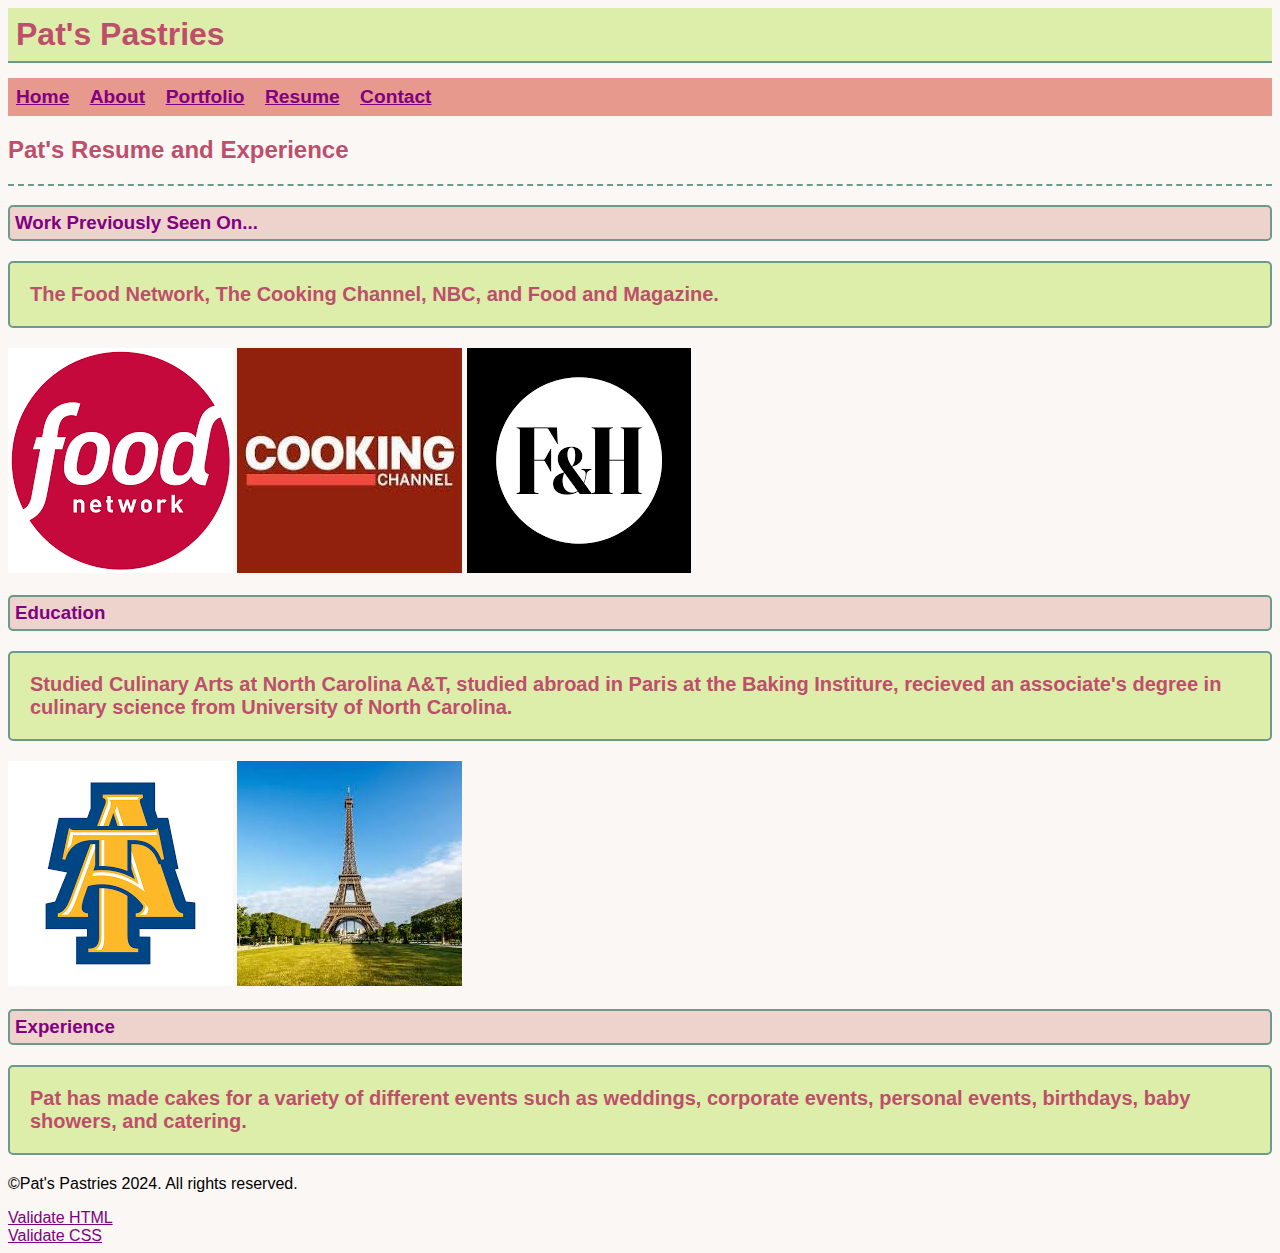
<file: resume.html>
<!DOCTYPE html>
<html lang="en">
	<head>
		<meta charset="UTF-8">
		<title>Pat's Pastries</title>
		<meta name="author" content="Caiya Brown">
		<link rel="stylesheet" href="styles.css">
		<!-- Icon from favicon.io -->
		<link rel="icon" type="image/x-icon" href="images/favicon.ico">
	</head>
	<body>
		<!-- Heading -->
		<header>
			<h1 class="gen-header">Pat's Pastries</h1>
			<!-- Insert photo(s) here -->

			<!--Navigation Bar -->
			<nav class="nav">
				<a href="index.html">Home</a>
				<a href="about.html">About</a>
				<a href="portfolio.html">Portfolio</a>
				<a href="resume.html">Resume</a>
				<a href="contact.html">Contact</a>
			</nav>
		</header>
		<main>
			<section class="title">
				<h2>Pat's Resume and Experience</h2>
			</section>
			<section class="content">
				<h3>Work Previously Seen On...</h3>
				<p>The Food Network, The Cooking Channel, NBC, and Food and Magazine.</p>
				<div class="resume-images">
					<img src="images/foodnetwork.png" alt="Food Network Logo">
					<img src="images/cookingchannel.jfif" alt="Cooking Channel Logo">
					<img src="images/foodandhome.png" alt="Food and Home Logo">
				</div>
				<h3>Education</h3>
				<p>Studied Culinary Arts at North Carolina A&T, studied abroad in Paris at the Baking Institure, recieved an associate's degree in culinary science from University of North Carolina.</p>
				<div class="edu-images">
					<img src="images/ncatlogo.png" alt="North Carolina A&T Logo">
					<img src="images/eiffeltower.jfif" alt="Eiffel tower image">
				</div>
				<h3>Experience</h3>
				<p>Pat has made cakes for a variety of different events such as weddings, corporate events, personal events, birthdays, baby showers, and catering.  
			</section>
		</main>
		<!--Footer-->
		<footer>
			<p>&copy;Pat's Pastries 2024. All rights reserved.</p>
			<a href="https://validator.w3.org/check?uri=referer"
			referrerpolicy="unsafe-url"> Validate HTML </a> <br>
			<a href="https://jigsaw.w3.org/css-validator/check/referer"
			referrerpolicy="unsafe-url"> Validate CSS </a>
		</footer>

	</body>
</html>
</file>
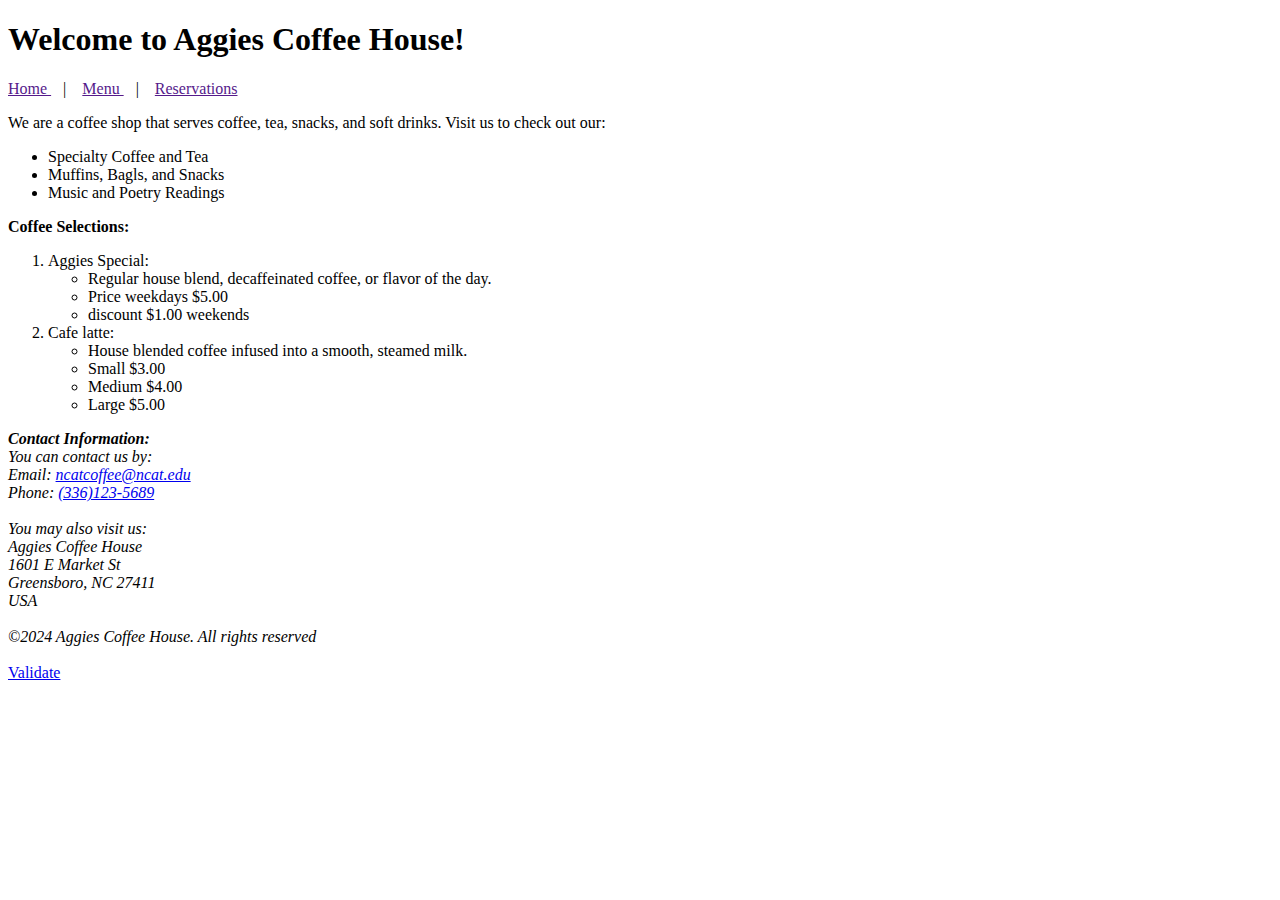
<file: assignment2/Group6-Assignment2.html>
<!DOCTYPE html>

<html lang="en">
<head>
    <title>Aggies Coffee House</title>
    <meta name="description" content="Aggies Coffee House Website">
    <meta charset="utf-8">
</head>

<body>

<!-- header begins here -->
<header>
<h1>Welcome to Aggies Coffee House!</h1>

<!-- navigation bar begins here -->
<nav>
<a href=""> Home </a> &nbsp;&nbsp; | &nbsp;&nbsp; <a href=""> Menu </a> &nbsp;&nbsp; | &nbsp;&nbsp; <a href=""> Reservations </a>
</nav>
<!-- navigation bar ends here -->
</header>
<!-- header ends here -->

<!-- main begins here --> 
<main>
<p>We are a coffee shop that serves coffee, tea, snacks, and soft drinks. Visit us to check out our:</p>
    <ul>
        <li>Specialty Coffee and Tea</li>
        <li>Muffins, Bagls, and Snacks</li>
        <li>Music and Poetry Readings</li>
    </ul>


    <strong>Coffee Selections:</strong>
    <ol> 
        <li>
            Aggies Special:
            <ul>
                <li> Regular house blend, decaffeinated coffee, or flavor of the day.</li>
                <li> Price weekdays $5.00</li>
                <li> discount $1.00 weekends</li>
            </ul>
        </li>

        <li>
            Cafe latte:
            <ul>
                <li> House blended coffee infused into a smooth, steamed milk.</li>
                <li> Small $3.00</li>
                <li> Medium $4.00</li>
                <li> Large $5.00</li>
            </ul>
        </li>
    </ol>
</main>
<!-- main ends here -->

<!-- footer begins here -->
<footer>
<!-- address begins here -->
<address>
<strong>Contact Information:</strong>

<br>

You can contact us by:
<br>
Email: <a href="mailto:ncatcoffee@ncat.edu">ncatcoffee@ncat.edu</a>
<br>
Phone: <a href="tel:+3361235689">(336)123-5689</a> <br><br>
You may also visit us:<br>
Aggies Coffee House<br>
1601 E Market St<br>
Greensboro, NC 27411<br>
USA<br><br>
<!-- address ends here -->
</address>

<em>&copy;2024 Aggies Coffee House. All rights reserved</em>

<br><br>

<a href="https://validator.w3.org/check?uri=referer" referrerpolicy="unsafe-url">Validate</a>
</footer>
<!-- footer ends here -->

</body>
</html>
</file>
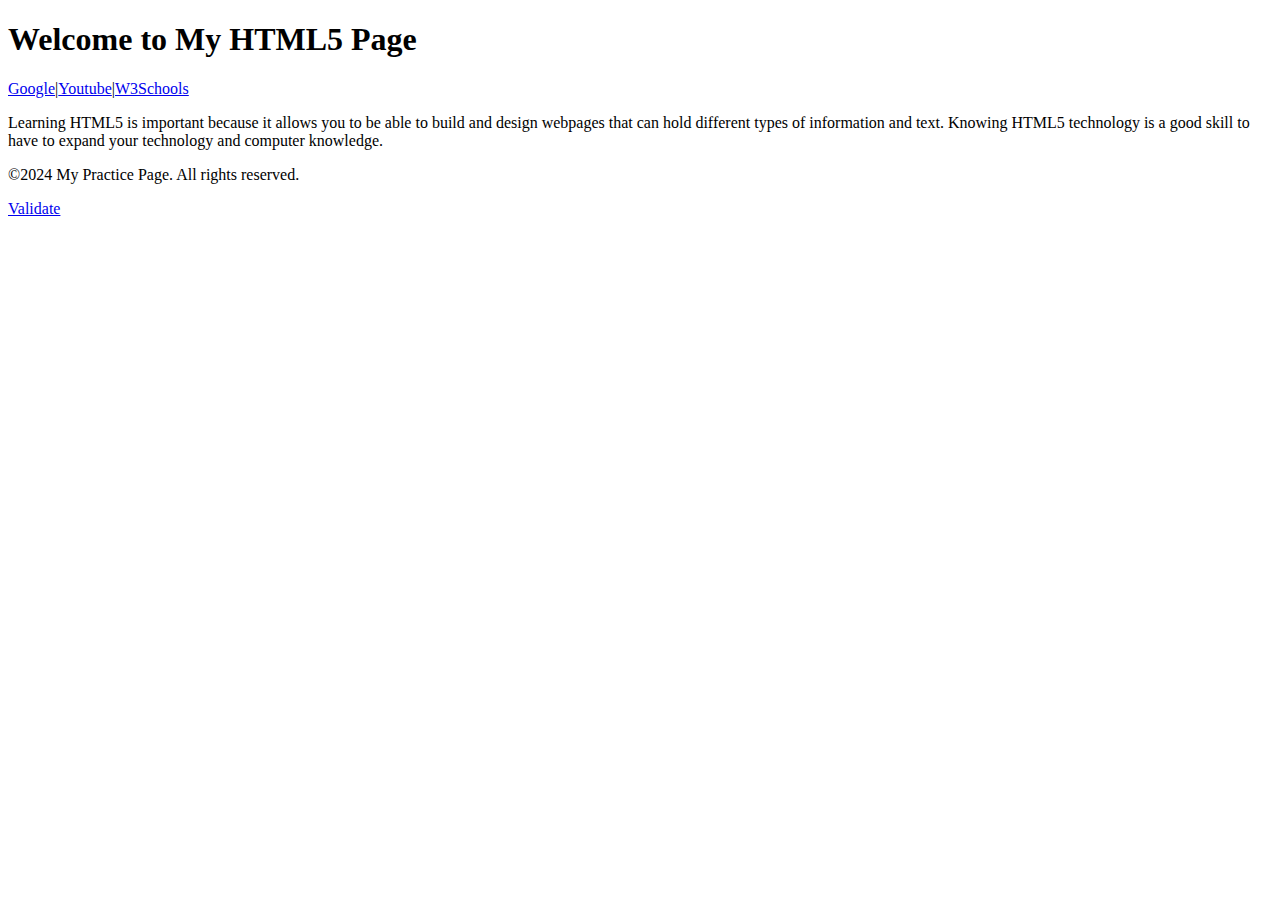
<file: assignment3/Group6-Assignment3.html>
<!DOCTYPE html>
<html lang="en">
	<head>
		<title>My HTML5 Page</title>
		<meta charset="UTF-8">
	</head>

	<body>
		<header>
			<h1>Welcome to My HTML5 Page</h1>
		<nav>
			<a href="https://www.google.com">Google</a>|<a href="https://www.youtube.com">Youtube</a>|<a href="https://www.w3schools.com">W3Schools</a>
		</nav>
		</header>
		<main>
			<p>Learning HTML5 is important because it allows you to be able to build and design webpages that can hold different types of information and text. Knowing HTML5 technology is a good skill to have to expand your technology and computer knowledge.</p>
		</main>
		<footer>
			<p>&copy;2024 My Practice Page. All rights reserved.</p>
			<a href="https://validator.w3.org/check?uri=referer" referrerpolicy="unsafe-url">Validate</a>
		</footer>
	</body>
</html>
</file>
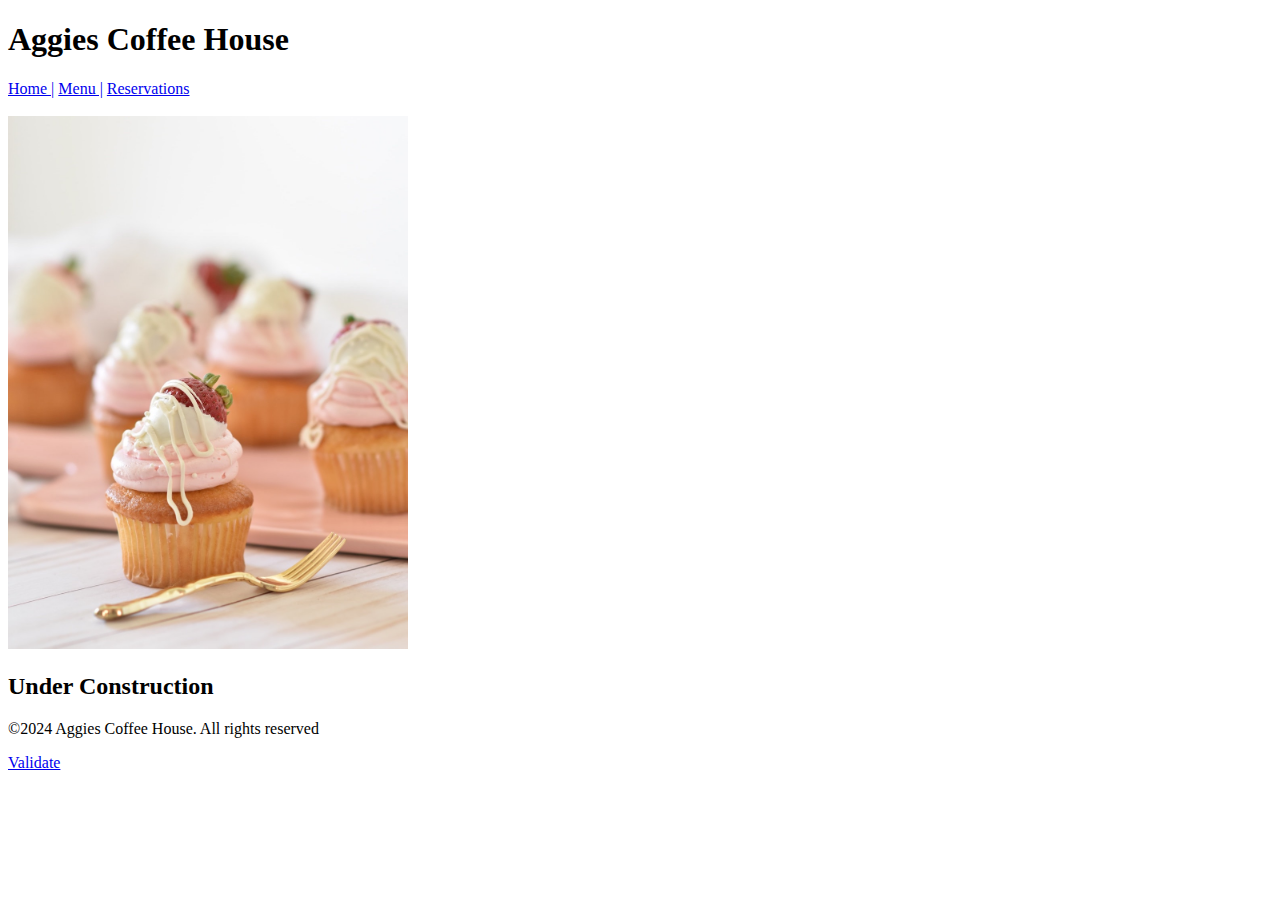
<file: assignment4/menu.html>
<!DOCTYPE html>
<html lang="en">
<head>
    <meta charset="UTF-8">
    <title>Aggies Coffee House</title>
    <meta name="author" content="Group#">
    <link rel="icon" type="image/x-icon" href="images/favicon.ico">
</head>
<body>
    
    <header>
        <h1>Aggies Coffee House</h1>
        <nav>
            <a href="index.html">Home |</a>
            <a href="menu.html">Menu |</a>
            <a href="reservations.html">Reservations</a>
            <br> <br>
        </nav>
    </header>
    
    <main>
        <img src="images/dessert.jpg" alt="Desserts" width="400" height="533">
        <h2>Under Construction</h2>
    </main>

    <footer>
        <p> &copy;2024 Aggies Coffee House. All rights reserved</p>
        <a href="https://validator.w3.org/check?uri=referer" referrerpolicy="unsafe-url">Validate</a>
    </footer>

</body>
</html>
</file>
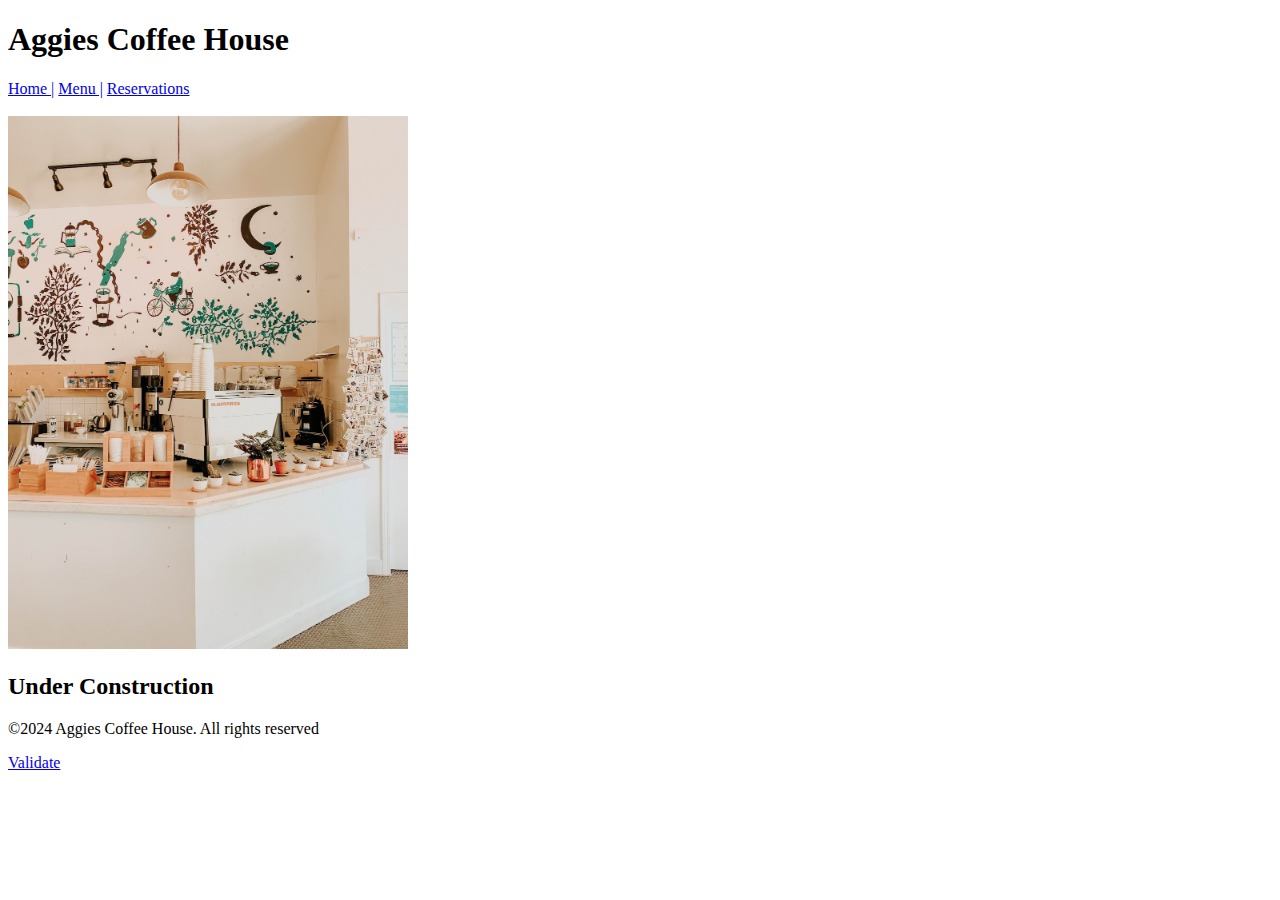
<file: assignment4/reservations.html>
<!DOCTYPE html>
<html lang="en">
<head>
    <meta charset="UTF-8">
    <title>Aggies Coffee House</title>
    <meta name="author" content="Group#">
    <link rel="icon" type="image/x-icon" href="images/favicon.ico">
</head>
<body>
    
    <header>
        <h1>Aggies Coffee House</h1>
        <nav>
            <a href="index.html">Home |</a>
            <a href="menu.html">Menu |</a>
            <a href="reservations.html">Reservations</a>
            <br> <br>
        </nav>
    </header>
    
    <main>
        <img src="images/shop.jpg" alt="Shop" width="400" height="533">
     <h2>Under Construction</h2>
 
    </main>

    <footer>
        <p> &copy;2024 Aggies Coffee House. All rights reserved</p>
        <a href="https://validator.w3.org/check?uri=referer" referrerpolicy="unsafe-url">Validate</a>
    </footer>

</body>
</html>
</file>
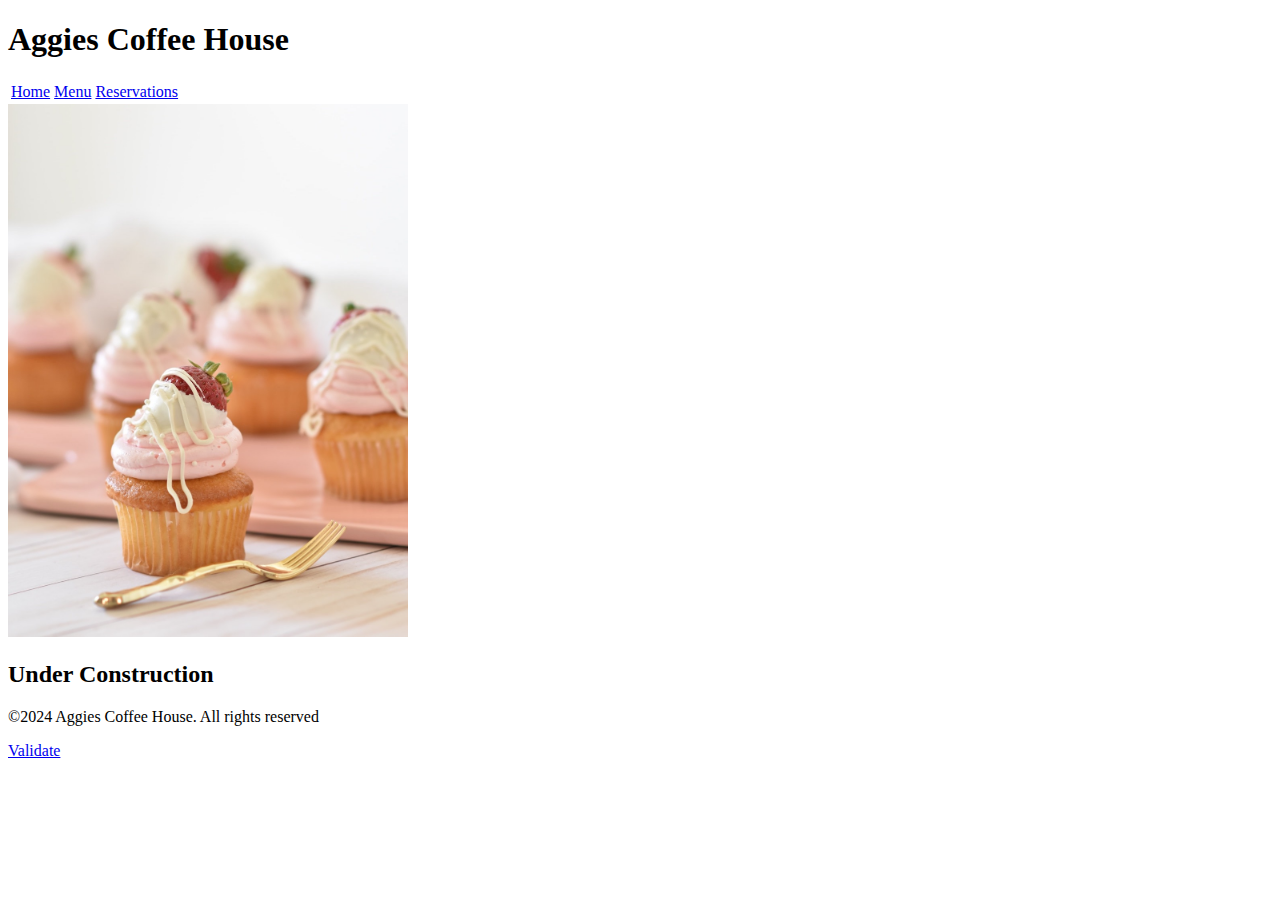
<file: assignment5/menu.html>
<!DOCTYPE html>
<html lang="en">
<head>
    <meta charset="UTF-8">
    <title>Aggies Coffee House</title>
    <meta name="author" content="Group#">
    <link rel="icon" type="image/x-icon" href="images/favicon.ico">
</head>
<body>
    
    <header>
        <h1>Aggies Coffee House</h1>
        <nav>
            <table>
              <tr>
                <td><a href="index.html">Home</a></td>
                <td><a href="menu.html">Menu</a></td>
                <td><a href="reservations.html">Reservations</a></td>
              </tr>
            </table>
        </nav>
    </header>
    
    <main>
        <img src="images/dessert.jpg" alt="Desserts" width="400" height="533">
        <h2>Under Construction</h2>
    </main>

    <footer>
        <p> &copy;2024 Aggies Coffee House. All rights reserved</p>
        <a href="https://validator.w3.org/check?uri=referer" referrerpolicy="unsafe-url">Validate</a>
    </footer>

</body>
</html>
</file>
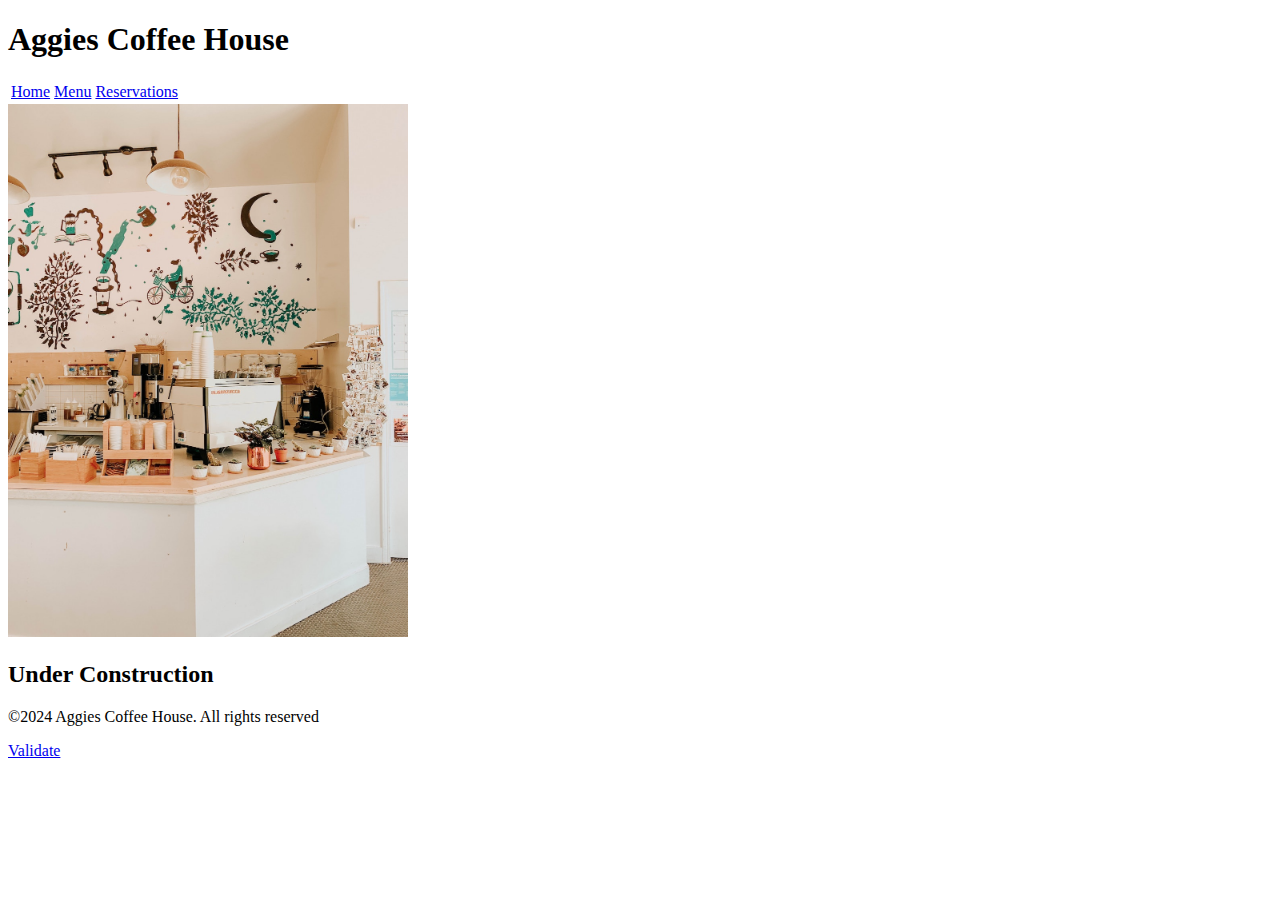
<file: assignment5/reservations.html>
<!DOCTYPE html>
<html lang="en">
<head>
    <meta charset="UTF-8">
    <title>Aggies Coffee House</title>
    <meta name="author" content="Group#">
    <link rel="icon" type="image/x-icon" href="images/favicon.ico">
</head>
<body>
    
    <header>
        <h1>Aggies Coffee House</h1>
        <nav>
            <table>
              <tr>
                <td><a href="index.html">Home</a></td>
                <td><a href="menu.html">Menu</a></td>
                <td><a href="reservations.html">Reservations</a></td>
              </tr>
            </table>
        </nav>
    </header>
    
    <main>
        <img src="images/shop.jpg" alt="Shop" width="400" height="533">
     <h2>Under Construction</h2>
 
    </main>

    <footer>
        <p> &copy;2024 Aggies Coffee House. All rights reserved</p>
        <a href="https://validator.w3.org/check?uri=referer" referrerpolicy="unsafe-url">Validate</a>
    </footer>

</body>
</html>
</file>
<file: styles.css>
:root {
	background-color: #FBF7F4;
	color: black;
}
body {
	font-family: Helevetica, Arial, sans-serif;
}
.gen-header {
	display: flex;
	background-color: #DDEDAA;
	border-bottom: 2px solid #6C9A8B;
	padding: 8px;
	margin: 0px;
	color: #BD4F6C;
}
.nav {
	margin-top: 15px;
	background-color: #E8998D;
}
.nav a {
	display: inline-block;
	font-weight: bold;
   	font-size: larger;
   	padding: 8px;
}
.nav a:hover {
	background-color: #DDEDAA;
	color: #BD4F6C;
}
a:hover {
	color: #BD4F6C;
}
a {
	color: purple;
}
h2 {
	color: #BD4F6C;
}
.title {
	border-bottom: 2px dashed #6C9A8B;
   	display: flex;
}
.content > p {
   margin-top: 20px;
   display: flex;
   flex-grow: 1;
   flex-basis: 100%;
   background-color: #DDEDAA;
   border: 2px solid #6C9A8B;
   border-radius: 5px;
   color: #BD4F6C;
   padding: 20px;
   font-size: 20px;
   font-weight: bold;
}
h3 {
	color: purple;
	display: flex;
	background-color: #EED2CC;
   border: 2px solid #6C9A8B;
   border-radius: 5px;
   padding: 5px;
}
form {
   font: 20px Helevetica;
   background-color: #E8998D;
   border: 2px solid #6C9A8B;
   border-radius: 5px;
   padding: 8px;
}
label {
	font-family: Helevetica, sans-serif;
	padding: 10px;
	color: purple;
	font-weight: bold;
}

input[type=text], input[type=email], select {
   box-sizing: border-box; 
   width: 250px;
   padding: 10px;   
   border: 1px solid #aaa;
   border-radius: 4px;
}

input[type=submit] {
   width: 200px;
   background-color: #6C9A8B;
   color: white;
   padding: 12px;
   margin: 10px 0;
   border: none;
   border-radius: 4px;
   cursor: pointer;
   font-size: 20px;
}

input[type=submit]:hover {
   background-color: purple;
}
.pastry-type {
	font-size: 18px;
}
.contact {
	font-size: 20px;
	font-weight: bold;
	color: #BD4F6C;
	background-color: #DDEDAA;
	border: 2px solid #6C9A8B;
   border-radius: 5px;
   padding: 8px;
}
.home-images {
	display: flex;
	width: 240px;
	height: 240px;
	padding: 20px;
}
.home-images2 {
	display: flex;
	width: 300px;
	height: 300px;
	padding: 20px;
}
.port-images {
	display: flex;
	width: 250px;
	height: 250px;
	padding: 20px;
}
</file>
<file: assignment6/styles.css>
body {
	background-color: #f0e68c;
}
h1 {
        text-align: center;
        color: darkblue;
    }
table {
	width: 100%;
	background-color: #e0e0e0;
}
td {
	padding: 10px;
}
table a {
	color: brown;
	font-size: 1.5em;
	text-decoration: none;
}
h2 {
	text-align: center;
	color: darkred;
}
p {
	font-family: Arial;
	font-size: 16px;
	text-align: justify;
}
</file>
<file: assignment7/styles.css>
.external-style-body {
	background-color: #f0e68c;
}
.external-h1 {
	text-align: center;
	color: darkblue;
}
.external-nav-table {
	margin: 0 auto;
	border-collapse: collapse;
	width: 100%;
	background-color: #e0e0e0;
}
.external-nav-td {
	padding: 10px;
}
.external-nav-a {
	color: brown;
	font-size: 20px;
	text-decoration: none;
}
</file>
